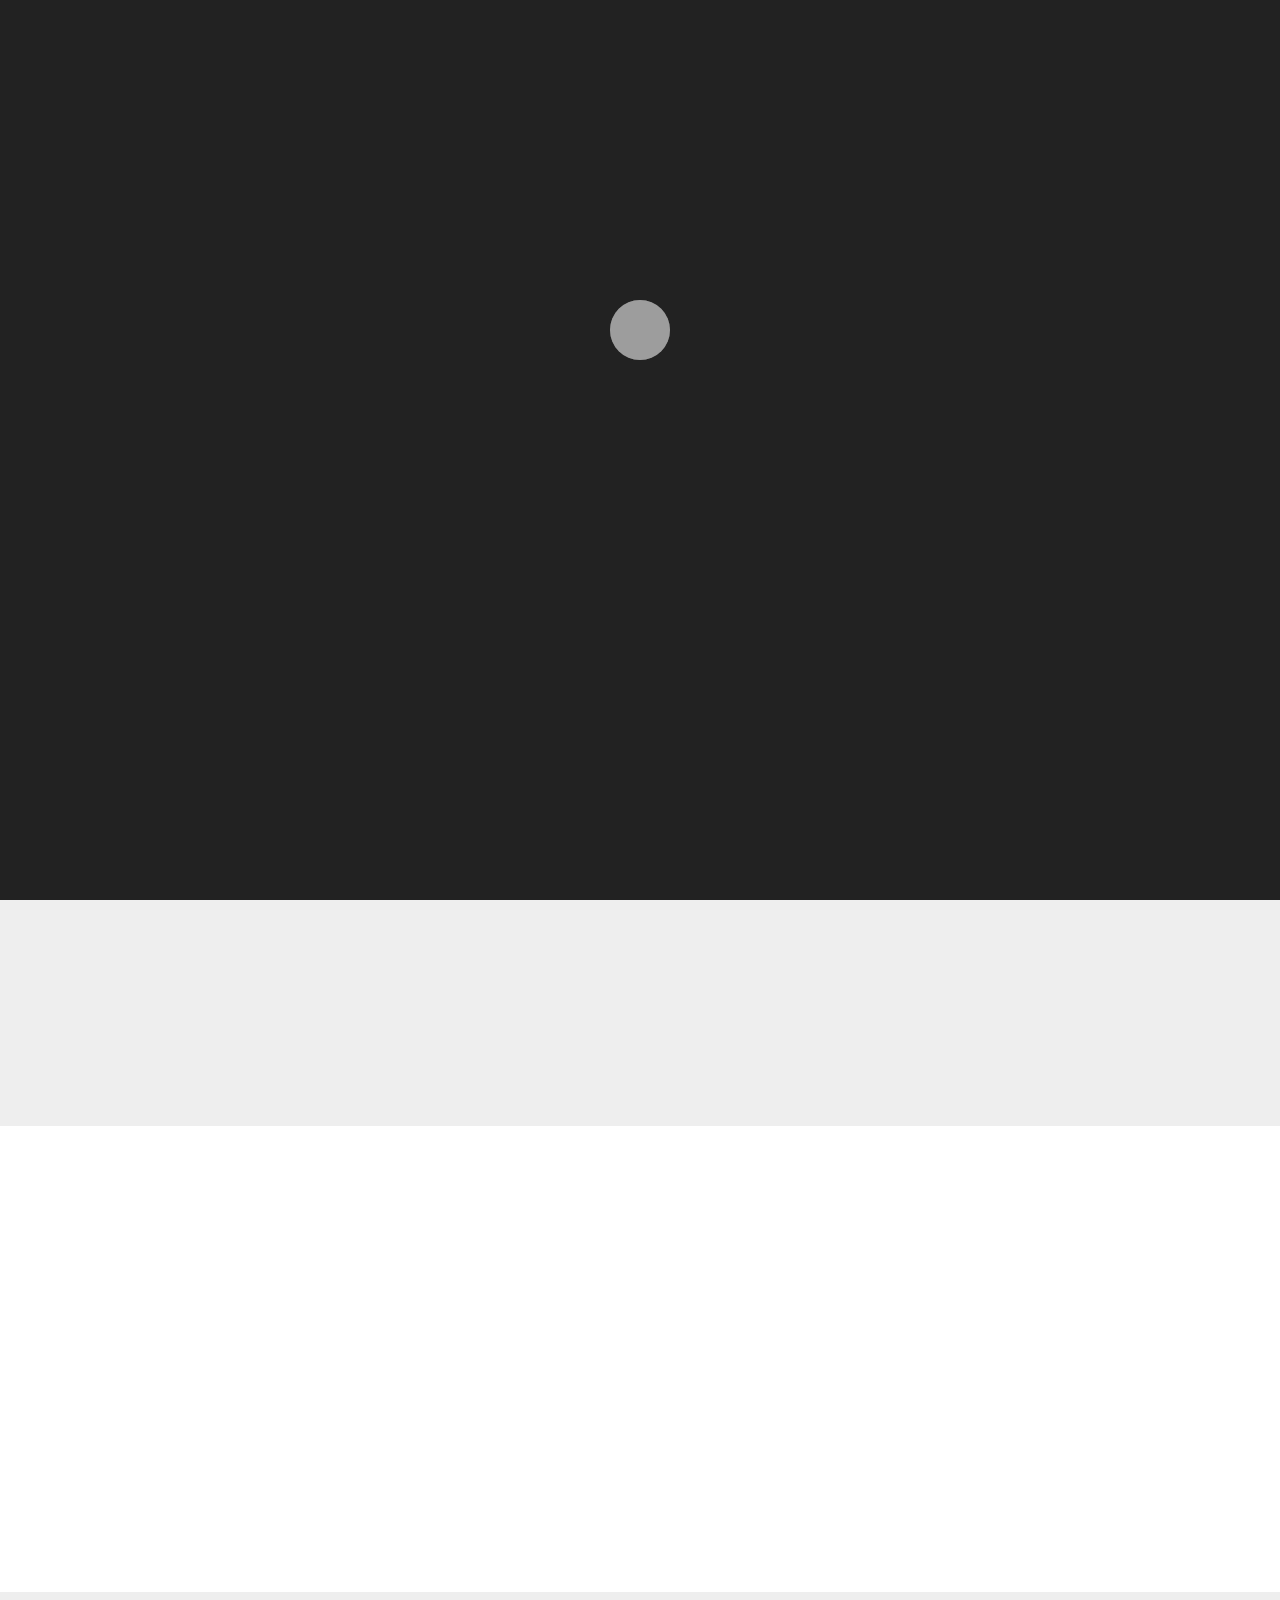
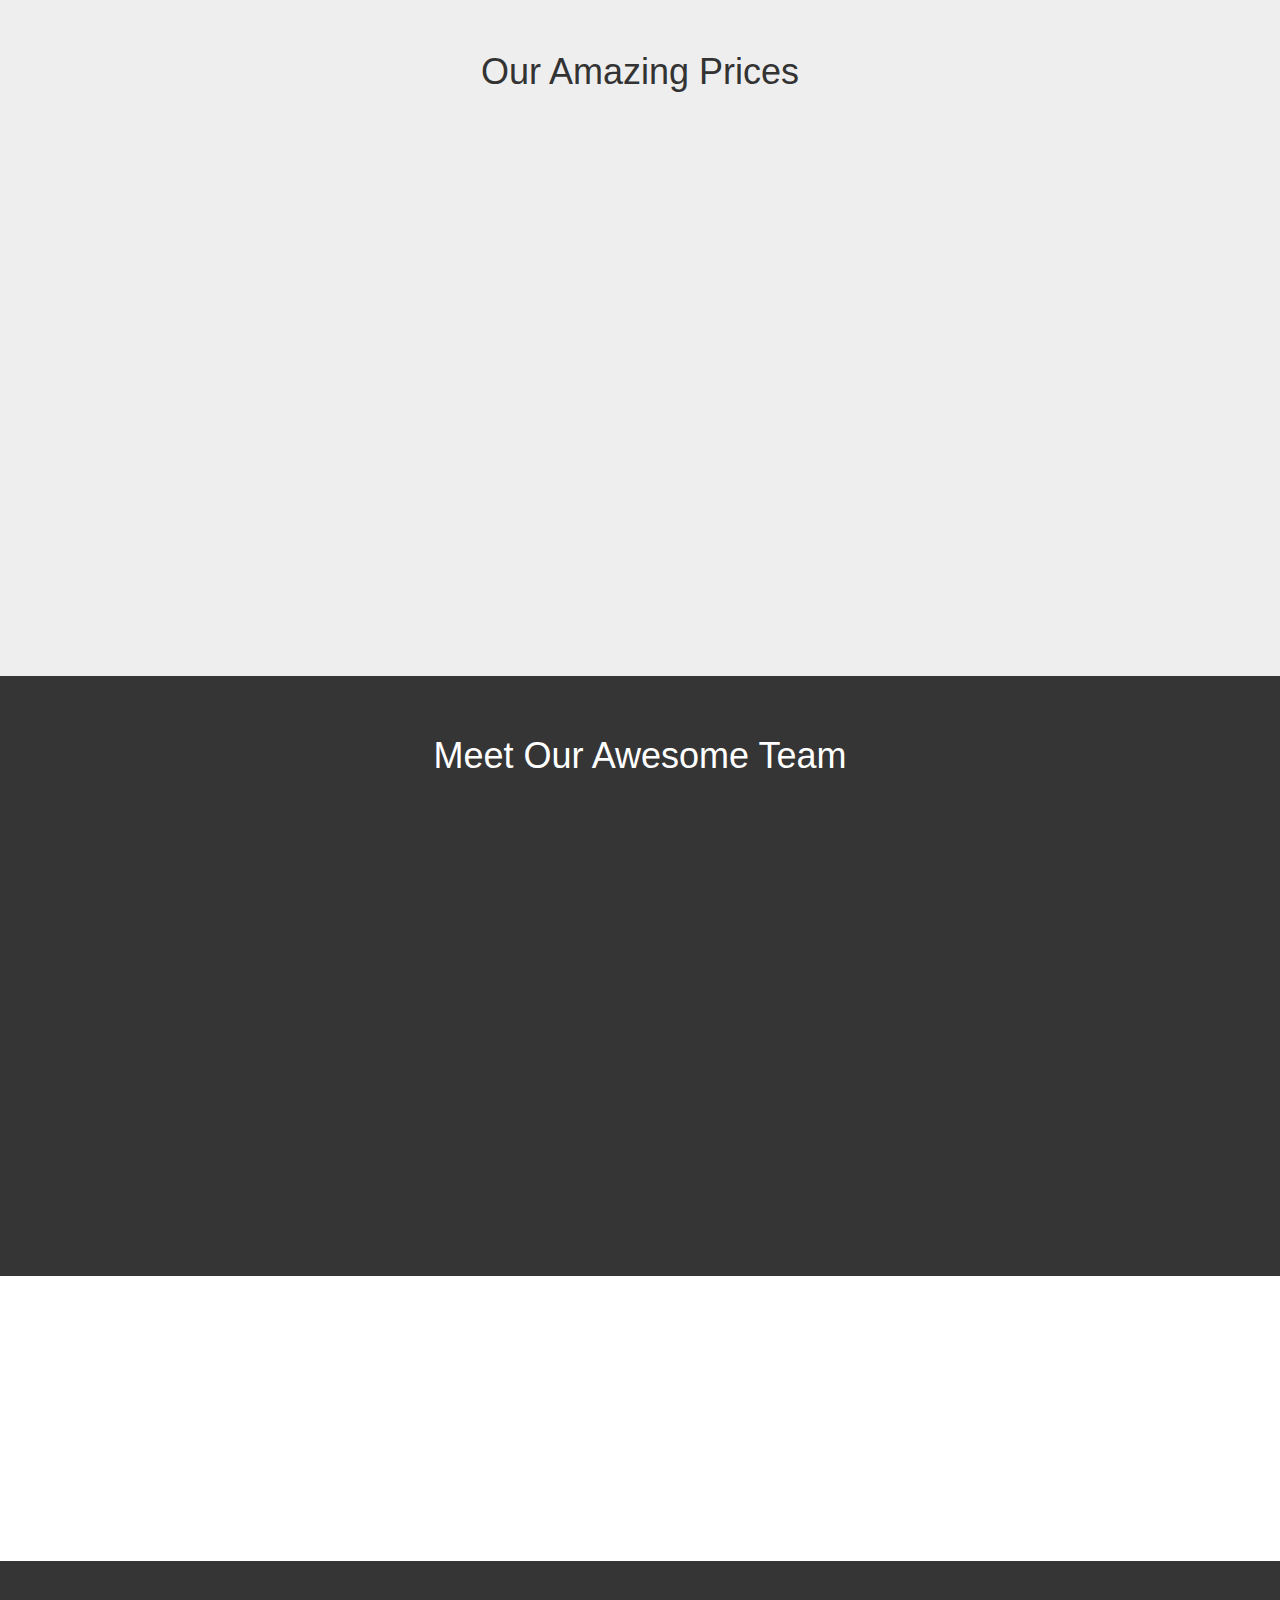
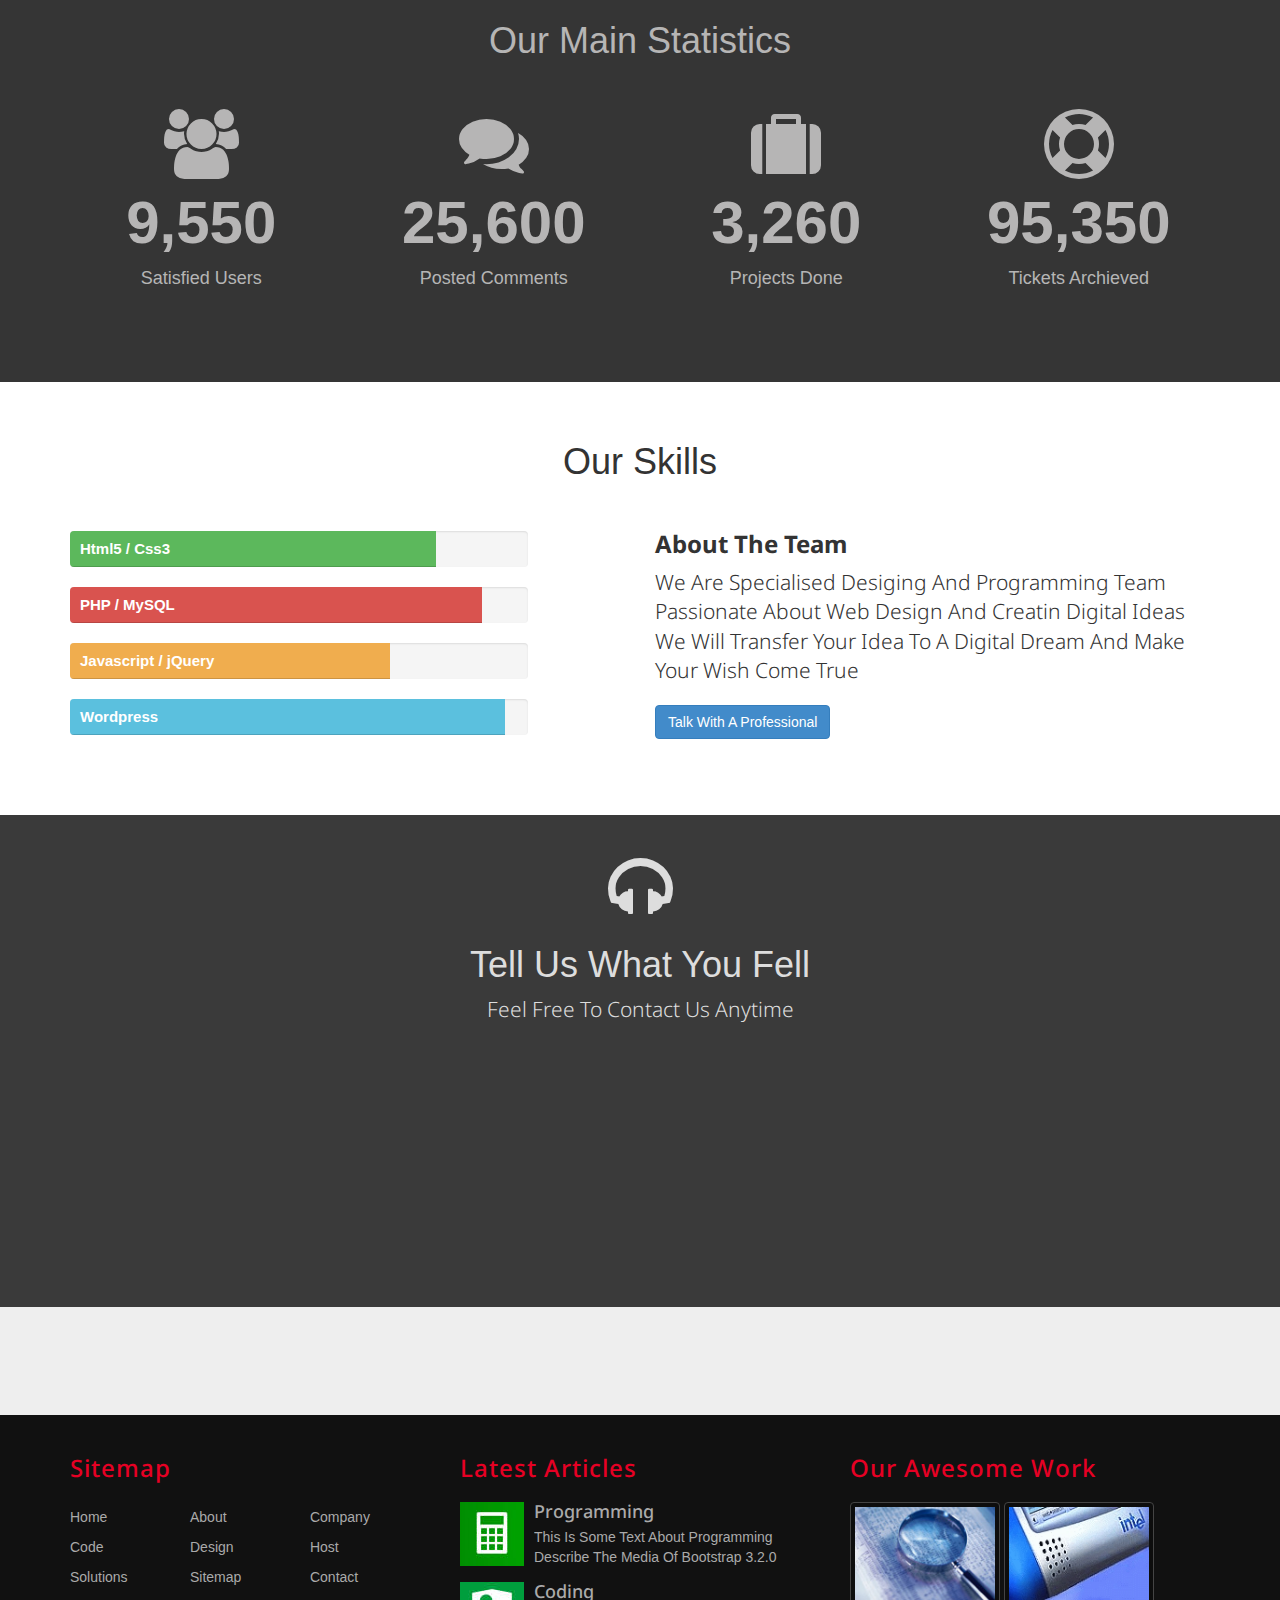
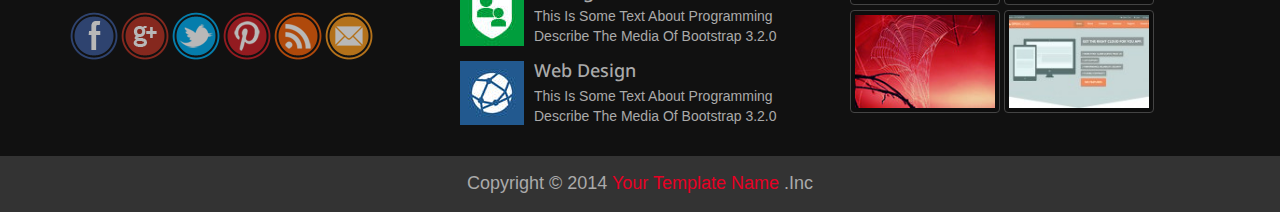
<file: index.html>
<!DOCTYPE html>
<html lang="en">
    <head>
        <meta charset="UTF-8" />
        <!-- IE Compatibility Meta -->
        <meta http-equiv="X-UA-Compatible" content="IE=edge">
        <!-- First Mobile Meta -->
        <!-- add title -->
        <title>Bootstrap Design <title/>
        <meta name="viewport" content="width=device-width, initial-scale=1">
        <title>Design With Bootstrap [1] Home</title>
        <link rel='stylesheet' href='css/bootstrap.css' />
        <link rel='stylesheet' href='css/font-awesome.min.css' />
        <link rel='stylesheet' href='css/style.css' />
        <link rel='stylesheet' href='css/default_theme.css' />
        <link rel='stylesheet' href='css/hover.css' />
        <link rel='stylesheet' href='css/animate.css' />
        <link rel='stylesheet' href='http://fonts.googleapis.com/css?family=Droid+Sans:400,700'>
        <!--[if lt IE 9]>
        <script src="js/html5shiv.min.js"></script>
        <script src="js/respond.min.js"></script>
        <![endif]-->
    </head>
    <body>

        <!-- Start Section Tool Box -->
        
        <section class="option-box">
            <div class="color-option">
                <h4>Color Option</h4>
                <ul class="list-unstyled">
                    <li data-value="css/default_theme.css"></li>
                    <li data-value="css/purple_theme.css"></li>
                    <li data-value="css/blue_theme.css"></li>
                    <li data-value="css/yellow_theme.css"></li>
                </ul>
            </div>
            <i class="fa fa-gear fa-3x gear-check"></i>
        </section>
        
        <!-- End Section Tool Box -->
    
        <!-- Start Our Navbar -->
    
        <nav class="navbar navbar-inverse navbar-fixed-top" role="navigation">
          <div class="container">
            <div class="navbar-header">
              <button type="button" class="navbar-toggle" data-toggle="collapse" data-target="#ournavbar">
                <span class="sr-only">Toggle navigation</span>
                <span class="icon-bar"></span>
                <span class="icon-bar"></span>
                <span class="icon-bar"></span>
              </button>
              <a class="navbar-brand wobble-horizontal" href="#">Elzero <span>Inc.</span></a>
            </div>
            <div class="collapse navbar-collapse" id="ournavbar">
              <ul class="nav navbar-nav navbar-right">
                <li class="active"><a href="index.html">Home</a></li>
                <li><a href="about.html">About</a></li>
                <li><a href="faq.html">FAQ</a></li>
                <li class="dropdown">
                  <a href="#" class="dropdown-toggle" data-toggle="dropdown">Services <span class="caret"></span></a>
                  <ul class="dropdown-menu" role="menu">
                    <li><a href="#">Programming</a></li>
                    <li><a href="#">Web Design</a></li>
                    <li><a href="#">Desktop</a></li>
                    <li class="divider"></li>
                    <li><a href="#">Web Hosting</a></li>
                  </ul>
                </li>
                <li><a href="#">Map</a></li>
                <li><a href="#">Contact</a></li>
              </ul>
            </div>
          </div> <!-- End Of The Container -->
        </nav>
        
        <!-- End Our Navbar -->
        
        <!-- Start Carousel -->
        
        <div id="myslide" class="carousel slide hidden-xs" data-ride="carousel">

          <ol class="carousel-indicators">
            <li data-target="#myslide" data-slide-to="0" class="active"></li>
            <li data-target="#myslide" data-slide-to="1"></li>
            <li data-target="#myslide" data-slide-to="2"></li>
            <li data-target="#myslide" data-slide-to="3"></li>
          </ol>
        
          <div class="carousel-inner">
            
            <div class="item active">
              <img src="images/01.jpg" width="1920" height="600" alt="Pic 1">
              <div class="carousel-caption hidden-xs">
                <h2 class="h1">Programming</h2>
                <p class="lead">Transition animations not supported in Internet Explorer 8 & 9Bootstrap exclusively uses CSS3 for its animations, but Internet Explorer 8 & 9 don't support the necessary CSS properties. Thus, there are no slide transition animations when using these browsers. We have intentionally decided not to include jQuery-based fallbacks for the transitions.</p>
              </div>
            </div>
            
            <div class="item">
              <img src="images/02.jpg" width="1920" height="600" alt="Pic 2">
              <div class="carousel-caption hidden-xs">
                <h2 class="h1">Web Design</h2>
                <p class="lead">Transition animations not supported in Internet Explorer 8 & 9Bootstrap exclusively uses CSS3 for its animations, but Internet Explorer 8 & 9 don't support the necessary CSS properties. Thus, there are no slide transition animations when using these browsers. We have intentionally decided not to include jQuery-based fallbacks for the transitions.</p>
              </div>
            </div>
            
            <div class="item">
              <img src="images/03.jpg" width="1920" height="600" alt="Pic 3">
              <div class="carousel-caption hidden-xs">
                <h2 class="h1">Desktop</h2>
                <p class="lead">Transition animations not supported in Internet Explorer 8 & 9Bootstrap exclusively uses CSS3 for its animations, but Internet Explorer 8 & 9 don't support the necessary CSS properties. Thus, there are no slide transition animations when using these browsers. We have intentionally decided not to include jQuery-based fallbacks for the transitions.</p>
              </div>
            </div>
            
            <div class="item">
              <img src="images/04.jpg" width="1920" height="600" alt="Pic 4">
              <div class="carousel-caption hidden-xs">
                <h2 class="h1">Web Hosting</h2>
                <p class="lead">Transition animations not supported in Internet Explorer 8 & 9Bootstrap exclusively uses CSS3 for its animations, but Internet Explorer 8 & 9 don't support the necessary CSS properties. Thus, there are no slide transition animations when using these browsers. We have intentionally decided not to include jQuery-based fallbacks for the transitions.</p>
              </div>
            </div>
            
          </div>
        
          <a class="left carousel-control" href="#myslide" role="button" data-slide="prev">
            <span class="glyphicon glyphicon-chevron-left"></span>
          </a>
          
          <a class="right carousel-control" href="#myslide" role="button" data-slide="next">
            <span class="glyphicon glyphicon-chevron-right"></span>
          </a>
          
        </div>

        <!-- End Carousel -->
        
        <!-- Start Section About -->
        
        <section class="about text-center wow bounceIn" data-wow-duration="2s" data-wow-offset="300">
            <div class="container">
                <h1>Meet Our New Template <span>Elzero Inc.</span></h1>
                <p class="lead">Hello Let Me Introduce Our Template Elzero Inc. Created With All The Love With <strong>Bootstrap</strong> 3.2.0</p>               
            </div>
        </section>
        
        <!-- End Section About -->
        
        <!-- Start Section Features -->
        
        <section class="features text-center">
            <div class="container">
                <h2 class="h1">Our Features</h2>
                <div class="row">
                    
                    <div class="col-lg-3 col-md-6">
                        
                        <div class="feat wow bounceInLeft" data-wow-duration="1s" data-wow-offset="200">
                            <span class="glyphicon glyphicon-ok"></span>
                            <h4>100% Responsive</h4>
                            <p>Lorem Ipsum is simply dummy text of the printing and typesetting industry. Lorem Ipsum has been the industry's standard dummy text ever since the 1500s.</p>
                        </div>
                        
                    </div>
                    
                    <div class="col-lg-3 col-md-6">
                        
                        <div class="feat wow bounceInDown" data-wow-duration="1s" data-wow-offset="200">
                            <span class="glyphicon glyphicon-thumbs-up"></span>
                            <h4>Retina Ready</h4>
                            <p>Lorem Ipsum is simply dummy text of the printing and typesetting industry. Lorem Ipsum has been the industry's standard dummy text ever since the 1500s.</p>
                        </div>
                        
                    </div>
                    
                    <div class="col-lg-3 col-md-6">
                        
                        <div class="feat wow bounceInUp" data-wow-duration="1s" data-wow-offset="200">
                            <span class="glyphicon glyphicon-eye-open"></span>
                            <h4>Awesome Display</h4>
                            <p>Lorem Ipsum is simply dummy text of the printing and typesetting industry. Lorem Ipsum has been the industry's standard dummy text ever since the 1500s.</p>
                        </div>
                        
                    </div>
                    
                    <div class="col-lg-3 col-md-6">
                        
                        <div class="feat wow bounceInRight" data-wow-duration="1s" data-wow-offset="200">
                            <span class="glyphicon glyphicon-pencil"></span>
                            <h4>Well Documented</h4>
                            <p>Lorem Ipsum is simply dummy text of the printing and typesetting industry. Lorem Ipsum has been the industry's standard dummy text ever since the 1500s.</p>
                        </div>
                        
                    </div>
                    
                </div>
            </div>
        </section>
        
        <!-- End Section Features -->
        
        <!-- Start Testimonials Section -->
        
        <section class="testimonials text-center wow flipInY" data-wow-duration="1s" data-wow-offset="200">
            
            <!-- Start Container -->
            
            <div class="container">
                
                <h2 class="h1">What Our Clients Say</h2>
                 
                <!-- Start Testimonials Carousel -->
                
                <div id="carousel_testimonials" class="carousel slide" data-ride="carousel">
                    
                  <div class="carousel-inner">
                    
                    <div class="item active">
                         <p class="lead">Transition animations not supported in Internet Explorer 8 & 9 Bootstrap exclusively uses CSS3 for its animations, but Internet Explorer 8 & 9 don't support the necessary CSS properties. Thus, there are no slide transition animations when using these browsers. We have intentionally decided not to include jQuery-based fallbacks for the transitions.</p>
                         <span>Osama Elzero</span>
                    </div>
                    
                    <div class="item">
                         <p class="lead">Transition animations not supported in Internet Explorer 8 & 9 Bootstrap exclusively uses CSS3 for its animations, but Internet Explorer 8 & 9 don't support the necessary CSS properties. Thus, there are no slide transition animations when using these browsers. We have intentionally decided not to include jQuery-based fallbacks for the transitions.</p>
                         <span>Hassan Zohdy</span>
                    </div>
                    
                    <div class="item">
                         <p class="lead">Transition animations not supported in Internet Explorer 8 & 9 Bootstrap exclusively uses CSS3 for its animations, but Internet Explorer 8 & 9 don't support the necessary CSS properties. Thus, there are no slide transition animations when using these browsers. We have intentionally decided not to include jQuery-based fallbacks for the transitions.</p>
                         <span>Hind Ragab</span>
                    </div>
                    
                    <div class="item">
                         <p class="lead">Transition animations not supported in Internet Explorer 8 & 9 Bootstrap exclusively uses CSS3 for its animations, but Internet Explorer 8 & 9 don't support the necessary CSS properties. Thus, there are no slide transition animations when using these browsers. We have intentionally decided not to include jQuery-based fallbacks for the transitions.</p>
                         <span>Zahra Ahmed</span>
                    </div>
                    
                  </div>
                  
                  <ol class="carousel-indicators">
                    <li data-target="#carousel_testimonials" data-slide-to="0" class="active">
                        <img src="images/avatar_01.jpg" width="74" height="74" alt="Osama" />
                    </li>
                    <li data-target="#carousel_testimonials" data-slide-to="1">
                        <img src="images/avatar_02.jpg" width="74" height="74" alt="Hassan" />
                    </li>
                    <li data-target="#carousel_testimonials" data-slide-to="2">
                        <img src="images/avatar_03.jpg" width="74" height="74" alt="Hind" />
                    </li>
                    <li data-target="#carousel_testimonials" data-slide-to="3">
                        <img src="images/avatar_04.jpg" width="74" height="74" alt="Zahra" />
                    </li>
                  </ol>
                  
                </div>
        
                <!-- End Testimonials Carousel -->
           
            </div>
            
            <!-- End Container -->
            
        </section>
        
        <!-- End Testimonials Section -->
    
        <!-- Start Section Price Table -->
        
        <section class="price_table text-center">
            <div class="container">
                
                <h2 class="h1">Our Amazing Prices</h2>
                
                <div class="row">
                    
                    <div class="col-lg-3 col-sm-6 col-xs-12">
                        <div class="price_box wow fadeInUp" data-wow-duration="2s" data-wow-offset="400">
                            <h2 class="text-primary">Hosting</h2>
                            <p class="center-block">$40</p>
                            <ul class="list-unstyled">
                                <li>Space: 30GB</li>
                                <li>Emails: 20</li>
                                <li>Ips: 2 IP</li>
                                <li>Databases: 10</li>
                                <li>Ftp Accounts: 5</li>
                            </ul>
                            <a href="#" class="btn btn-primary">Order Now</a>
                        </div>
                    </div>
                    
                    <div class="col-lg-3 col-sm-6 col-xs-12">
                        <div class="price_box wow fadeInDown" data-wow-duration="2s" data-wow-offset="400">
                            <h2 class="text-success">Vps</h2>
                            <p class="center-block">$50</p>
                            <ul class="list-unstyled">
                                <li>Space: 50GB</li>
                                <li>Emails: 40</li>
                                <li>Ips: 5 IP</li>
                                <li>Databases: 20</li>
                                <li>Ftp Accounts: 10</li>
                            </ul>
                            <a href="#" class="btn btn-success">Order Now</a>
                        </div>
                    </div>
                    
                    <div class="col-lg-3 col-sm-6 col-xs-12">
                        <div class="price_box wow fadeInUp" data-wow-duration="2s" data-wow-offset="400">
                            <h2 class="text-info">Dedicated</h2>
                            <p class="center-block">$70</p>
                            <ul class="list-unstyled">
                                <li>Space: 80GB</li>
                                <li>Emails: 40</li>
                                <li>Ips: 8 IP</li>
                                <li>Databases: 30</li>
                                <li>Ftp Accounts: 20</li>
                            </ul>
                            <a href="#" class="btn btn-info">Order Now</a>
                        </div>
                    </div>
                    
                    <div class="col-lg-3 col-sm-6 col-xs-12">
                        <div class="price_box wow fadeInDown" data-wow-duration="2s" data-wow-offset="400">
                            <h2 class="text-danger">Cloud</h2>
                            <p class="center-block">$90</p>
                            <ul class="list-unstyled">
                                <li>Space: 90GB</li>
                                <li>Emails: 50</li>
                                <li>Ips: 10 IP</li>
                                <li>Databases: 50</li>
                                <li>Ftp Accounts: 50</li>
                            </ul>
                            <a href="#" class="btn btn-danger">Order Now</a>
                        </div>
                    </div>
                    
                </div>
                
            </div>
        </section>
        
        <!-- End Section Price Table -->
        
        <!-- Start Section Our Team -->
        
        <section class="our_team text-center">
            <div class="team">
                <div class="container">
                    <h2 class="h1">Meet Our Awesome Team</h2>
                    <div class="row">
                        
                        <div class="col-lg-3 col-sm-6">
                            <div class="person wow pulse" data-wow-duration="1s" data-wow-offset="400">
                                <img class="img-circle" src="images/chris.jpg" width="200" height="200" alt="Chris Coyier" />
                                <h3>Chris Coyier</h3>
                                <p>This Is Chris Coyier The Founder Of The Amazing Website Css-Tricks</p>
                                <i class="fa fa-google-plus fa-lg"></i>
                                <i class="fa fa-facebook fa-lg"></i>
                                <i class="fa fa-twitter fa-lg"></i>
                                <i class="fa fa-youtube fa-lg"></i>
                            </div>
                        </div>
                        
                        <div class="col-lg-3 col-sm-6">
                            <div class="person wow pulse" data-wow-duration="1s" data-wow-offset="400">
                                <img class="img-circle" src="images/leah.jpg" width="200" height="200" alt="Leah Culver" />
                                <h3>Leah Culver</h3>
                                <p>This Is Amazing Hacker Woman With A Much Knowledge In Hacking Systems</p>
                                <i class="fa fa-google-plus fa-lg"></i>
                                <i class="fa fa-facebook fa-lg"></i>
                                <i class="fa fa-twitter fa-lg"></i>
                                <i class="fa fa-youtube fa-lg"></i>
                            </div>
                        </div>
                        
                        <div class="col-lg-3 col-sm-6">
                            <div class="person wow pulse" data-wow-duration="1s" data-wow-offset="400">
                                <img class="img-circle" src="images/steve.jpg" width="200" height="200" alt="Steve Jobs" />
                                <h3>Steve Jobs</h3>
                                <p>This Is The Man Who Change The World With His Apple Products</p>
                                <i class="fa fa-google-plus fa-lg"></i>
                                <i class="fa fa-facebook fa-lg"></i>
                                <i class="fa fa-twitter fa-lg"></i>
                                <i class="fa fa-youtube fa-lg"></i>
                            </div>
                        </div>
                        
                        <div class="col-lg-3 col-sm-6">
                            <div class="person wow pulse" data-wow-duration="1s" data-wow-offset="400">
                                <img class="img-circle" src="images/marissa.jpg" width="200" height="200" alt="Marissa Mayer" />
                                <h3>Marissa Mayer</h3>
                                <p>This Is Amazing Hacker Woman With A Much Knowledge In Hacking Systems</p>
                                <i class="fa fa-google-plus fa-lg"></i>
                                <i class="fa fa-facebook fa-lg"></i>
                                <i class="fa fa-twitter fa-lg"></i>
                                <i class="fa fa-youtube fa-lg"></i>
                            </div>
                        </div>
                        
                    </div>
                </div>
            </div>
        </section>
        
        <!-- End Section Our Team -->
        
        <!-- Start Section Subscribe -->
        
        <section class="subscribe text-center wow fadeInUp" data-wow-duration="1s" data-wow-offset="200">
            <div class="container">
                <h2 class="h1">Keep In Touch</h2>
                <p class="lead">Sign Up For Newsletter Dont Worry About Spam We Hate It Too.</p>
                <form class="form-inline">
                    <input class="form-control input-lg" type="text" placeholder="Write Your Email">
                    <button class="btn btn-danger btn-lg"><i class="fa fa-edit fa-lg"></i> Subscribe</button>
                </form>
            </div>
        </section>
        
        <!-- End Section Subscribe -->
        
        <!-- Start Section Stats -->
        
        <section class="statistics text-center">
            <div class="data">
                <div class="container">
                    <h2 class="h1">Our Main Statistics</h2>
                    <div class="row">
                        
                        <div class="col-md-3 col-sm-6">
                            <div class="stats">
                                <i class="fa fa-users fa-5x"></i>
                                <p>9,550</p>
                                <span>Satisfied Users</span>
                            </div>
                        </div>
                        
                        <div class="col-md-3 col-sm-6">
                            <div class="stats">
                                <i class="fa fa-comments fa-5x"></i>
                                <p>25,600</p>
                                <span>Posted Comments</span>
                            </div>
                        </div>
                        
                        <div class="col-md-3 col-sm-6">
                            <div class="stats">
                                <i class="fa fa-suitcase fa-5x"></i>
                                <p>3,260</p>
                                <span>Projects Done</span>
                            </div>
                        </div>
                        
                        <div class="col-md-3 col-sm-6">
                            <div class="stats">
                                <i class="fa fa-support fa-5x"></i>
                                <p>95,350</p>
                                <span>Tickets Archieved</span>
                            </div>
                        </div>
                        
                    </div>
                </div>  
            </div>
        </section>
        
        <!-- End Section Stats -->
        
        <!-- Start Section Our Skills -->
        
        <section class="our-skills">
            <div class="container">
                <h2 class="text-center h1">Our Skills</h2>
                <div class="row">
                    
                    <!-- Start Progress Skills -->
                    
                    <div class="col-md-5">
                        <div class="skills-progress">
                            <div class="progress">
                                <div class="progress-bar progress-bar-success" role="progressbar" aria-valuenow="80" aria-valuemin="0" aria-valuemax="100" style="width:80%">
                                    Html5 / Css3
                                </div>
                            </div>
                            <div class="progress">
                                <div class="progress-bar progress-bar-danger" role="progressbar" aria-valuenow="90" aria-valuemin="0" aria-valuemax="100" style="width:90%">
                                    PHP / MySQL
                                </div>
                            </div>
                            <div class="progress">
                                <div class="progress-bar progress-bar-warning" role="progressbar" aria-valuenow="70" aria-valuemin="0" aria-valuemax="100" style="width:70%">
                                    Javascript / jQuery
                                </div>
                            </div>
                            <div class="progress">
                                <div class="progress-bar progress-bar-info" role="progressbar" aria-valuenow="95" aria-valuemin="0" aria-valuemax="100" style="width:95%">
                                    Wordpress
                                </div>
                            </div>
                        </div>
                    </div>
                    
                    <!-- End Progress Skills -->
                    
                    <!-- Start Team Info -->
                    
                    <div class="col-md-6 col-md-offset-1">
                        <div class="skills-info">
                            <h3>About The Team</h3>
                            <p class="lead">We Are Specialised Desiging And Programming Team Passionate About Web Design And Creatin Digital Ideas We Will Transfer Your Idea To A Digital Dream And Make Your Wish Come True</p>
                            <button type="button" class="btn btn-primary">Talk With A Professional</button>
                        </div>
                    </div>
                    
                    <!-- End Team Info -->
                    
                </div>
            </div>
        </section>
        
        <!-- End Section Our Skills -->
        
        <!-- Start Section Contact Us -->
        
        <section class="contact-us text-center">
            <div class="fields">
                <div class="container">
                    <div class="row">
                        <i class="fa fa-headphones fa-5x"></i>
                        <h2 class="h1">Tell Us What You Fell</h2>
                        <p class="lead">Feel Free To Contact Us Anytime</p>
                        
                        <!-- Start Contact Form -->
                        
                        <form role="form">
                            <div class="col-md-6 wow bounceInLeft" data-wow-duration="1s" data-wow-offset="400">
                                <div class="form-group">
                                    <input type="text" class="form-control input-lg" placeholder="Username">
                                </div>
                                <div class="form-group">
                                    <input type="text" class="form-control input-lg" placeholder="Email">
                                </div>
                                <div class="form-group">
                                    <input type="text" class="form-control input-lg" placeholder="Cell Phone">
                                </div>
                            </div>
                            <div class="col-md-6 wow bounceInRight" data-wow-duration="1s" data-wow-offset="400">
                                <div class="form-group">
                                    <textarea class="form-control input-lg" placeholder="Your Message"></textarea>
                                </div>
                                <button type="button" class="btn btn-danger btn-lg btn-block">Contact Us</button>
                            </div>
                        </form>
                        
                        <!-- End Contact Form -->
                    
                    </div>
                </div>
            </div>
        </section>
        
        <!-- End Section Contact Us -->
        
        <!-- Start Section Our Clients -->
        
        <div class="our-clients">
            <div class="container">
                <div class="row">
                    <ul class="list-unstyled">
                        <li class="col-md-2 col-xs-4">
                            <img class="img-responsive center-block wow bounceIn" src="images/our-clients/bbc.png" width="126" height="28" alt="BBC" data-wow-duration=".5s" data-wow-offset="200" data-wow-delay=".5s" />
                        </li>
                        <li class="col-md-2 col-xs-4">
                            <img class="img-responsive center-block wow bounceIn" src="images/our-clients/cnn.png" width="126" height="28" alt="CNN" data-wow-duration=".5s" data-wow-offset="200" data-wow-delay="1s" />
                        </li>
                        <li class="col-md-2 col-xs-4">
                            <img class="img-responsive center-block wow bounceIn" src="images/our-clients/forbes.png" width="126" height="28" alt="Forbes" data-wow-duration=".5s" data-wow-offset="200" data-wow-delay="1.5s" />
                        </li>
                        <li class="col-md-2 col-xs-4">
                            <img class="img-responsive center-block wow bounceIn" src="images/our-clients/wired.png" width="126" height="28" alt="Wired" data-wow-duration=".5s" data-wow-offset="200" data-wow-delay="2s" />
                        </li>
                        <li class="col-md-2 col-xs-4">
                            <img class="img-responsive center-block wow bounceIn" src="images/our-clients/wsj.png" width="126" height="28" alt="WSJ" data-wow-duration=".5s" data-wow-offset="200" data-wow-delay="2.5s" />
                        </li>
                        <li class="col-md-2 col-xs-4">
                            <img class="img-responsive center-block wow bounceIn" src="images/our-clients/techradar.png" width="126" height="28" alt="Tech Radar" data-wow-duration=".5s" data-wow-offset="200" data-wow-delay="3s" />
                        </li>
                    </ul>
                </div>
            </div>
        </div>
        
        <!-- End Section Our Clients -->
        
        <!-- Start Ultimate Footer Section -->
        
        <section class="footer">
            <div class="container">
                <div class="row">
                    <div class="col-lg-4 col-md-6">
                        <h3>Sitemap</h3>
                        <ul class="list-unstyled three-columns">
                            <li>Home</li>
                            <li>About</li>
                            <li>Company</li>
                            <li>Code</li>
                            <li>Design</li>
                            <li>Host</li>
                            <li>Solutions</li>
                            <li>Sitemap</li>
                            <li>Contact</li>
                        </ul>
                        <ul class="list-unstyled social-list">
                            <li><img src="images/social-bookmarks/facebook.png" width="48" height="48" alt="Facebook" /></li>
                            <li><img src="images/social-bookmarks/gplus.png" width="48" height="48" alt="Google Plus" /></li>
                            <li><img src="images/social-bookmarks/twitter.png" width="48" height="48" alt="Twitter" /></li>
                            <li><img src="images/social-bookmarks/pinterest.png" width="48" height="48" alt="Pinterest" /></li>
                            <li><img src="images/social-bookmarks/rss.png" width="48" height="48" alt="Rss" /></li>
                            <li><img src="images/social-bookmarks/email.png" width="48" height="48" alt="Email" /></li>
                        </ul>
                    </div>
                    <div class="col-lg-4 col-md-6">
                        <h3>Latest Articles</h3>
                        
                        <div class="media">
                            <a class="pull-left" href="#">
                                <img class="media-object" src="images/articles/01.jpg" width="64" height="64" alt="Image 01" />
                            </a>
                            <div class="media-body">
                                <h4 class="media-heading">
                                    Programming
                                </h4>
                                This Is Some Text About Programming Describe The Media Of Bootstrap 3.2.0
                            </div>
                        </div>
                        
                        <div class="media">
                            <a class="pull-left" href="#">
                                <img class="media-object" src="images/articles/02.jpg" width="64" height="64" alt="Image 02" />
                            </a>
                            <div class="media-body">
                                <h4 class="media-heading">
                                    Coding
                                </h4>
                                This Is Some Text About Programming Describe The Media Of Bootstrap 3.2.0
                            </div>
                        </div>
                        
                        <div class="media">
                            <a class="pull-left" href="#">
                                <img class="media-object" src="images/articles/03.jpg" width="64" height="64" alt="Image 03" />
                            </a>
                            <div class="media-body">
                                <h4 class="media-heading">
                                    Web Design
                                </h4>
                                This Is Some Text About Programming Describe The Media Of Bootstrap 3.2.0
                            </div>
                        </div>
                        
                    </div>
                    <div class="col-lg-4">
                        <h3>Our Awesome Work</h3>
                        <img class="img-thumbnail" src="images/work/01.jpg" width="150" height="100" alt="Image 01" />
                        <img class="img-thumbnail" src="images/work/02.jpg" width="150" height="100" alt="Image 02" />
                        <img class="img-thumbnail" src="images/work/03.jpg" width="150" height="100" alt="Image 03" />
                        <img class="img-thumbnail" src="images/work/04.jpg" width="150" height="100" alt="Image 04" />
                    </div>
                </div>
            </div>
            <div class="copyright text-center">
                Copyright &copy; 2014 <span>Your Template Name</span> .Inc
            </div>
        </section>
        
        <!-- End Ultimate Footer Section -->
        
        <!-- Start Section Loading -->
        
        <div class="loading-overlay">
            <div class="spinner">
              <div class="double-bounce1"></div>
              <div class="double-bounce2"></div>
            </div>
        </div>
        
        <!-- End Section Loading -->
        
        <!-- Start Scroll To Top -->
        
        <div id="scroll-top">
            <i class="fa fa-chevron-up fa-3x"></i>
        </div>
        
        <!-- End Scroll To Top -->
        
        <script src="js/jquery-1.11.1.min.js"></script>
        <script src="js/bootstrap.min.js"></script>
        <script src="js/plugins.js"></script>
        <script src="js/wow.min.js"></script>
        <script>new WOW().init();</script>
        <script src="js/jquery.nicescroll.min.js"></script>
    </body>
</html>
</file>
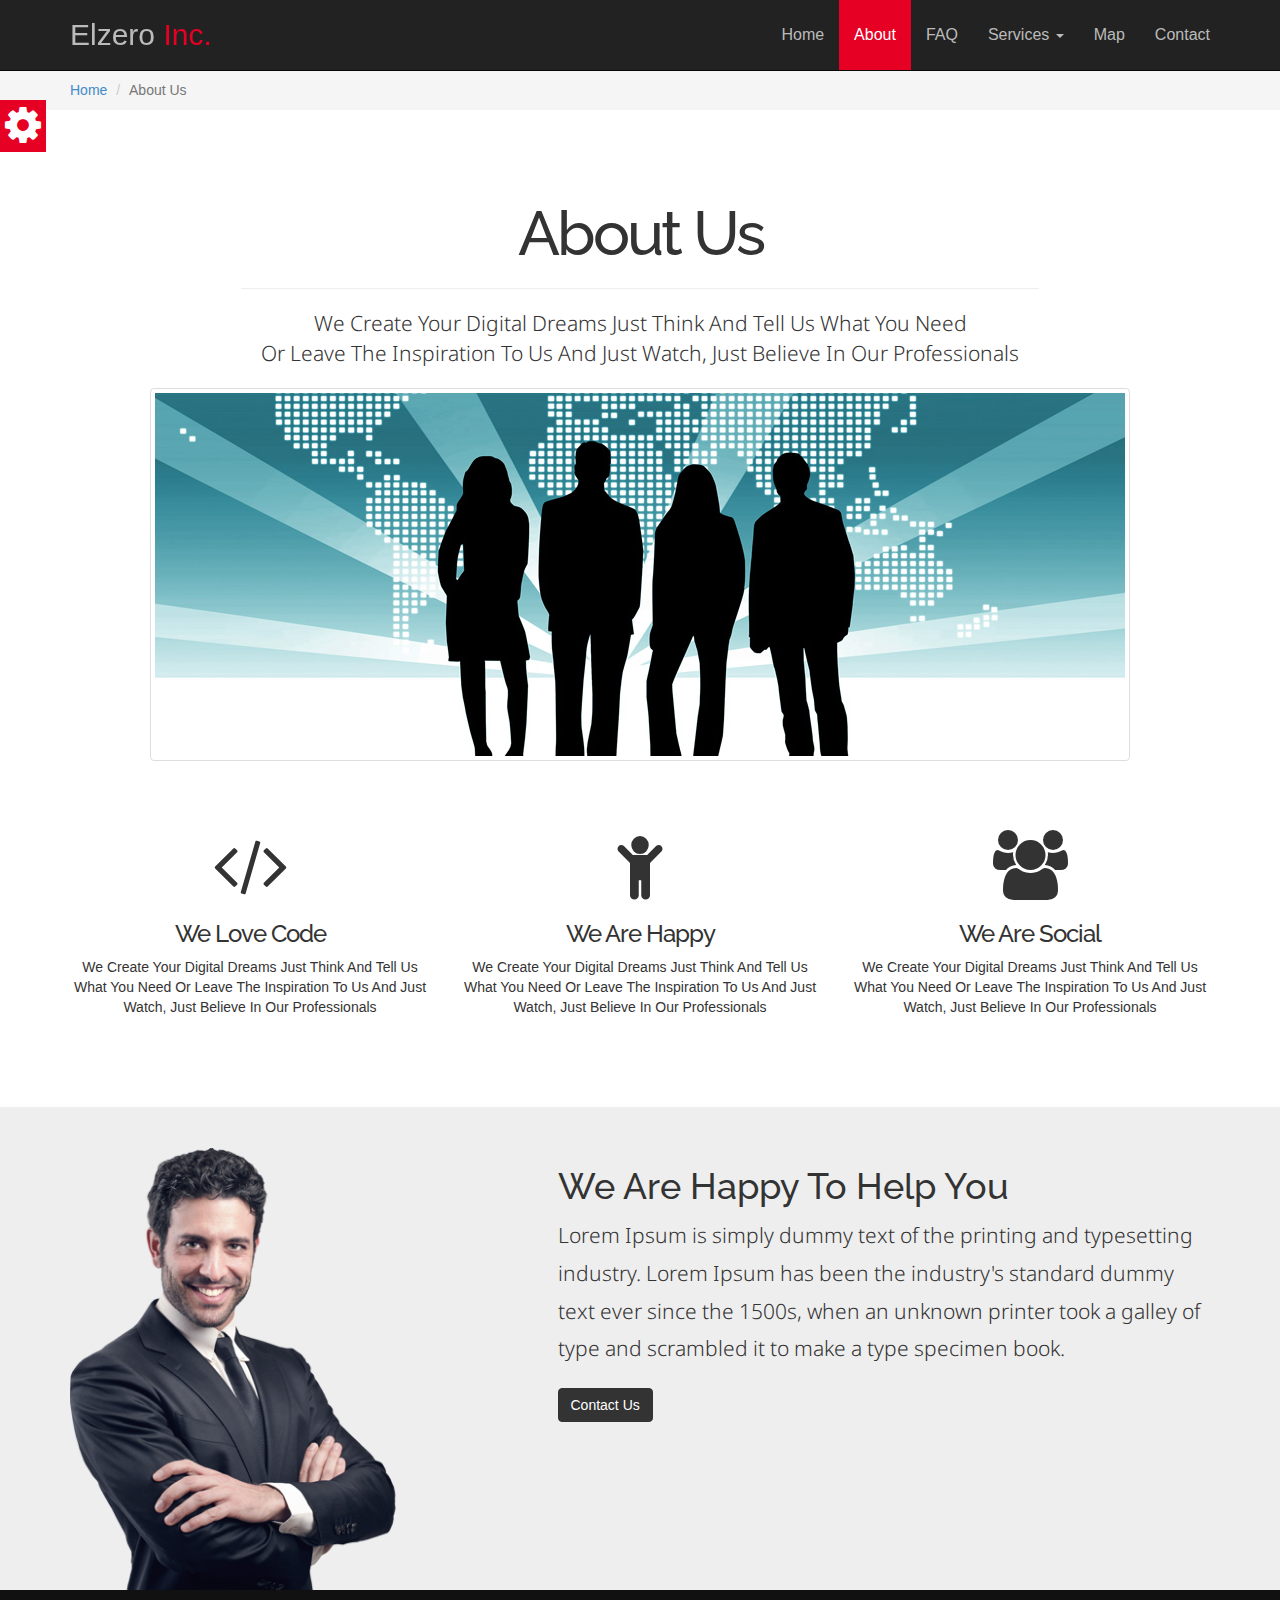
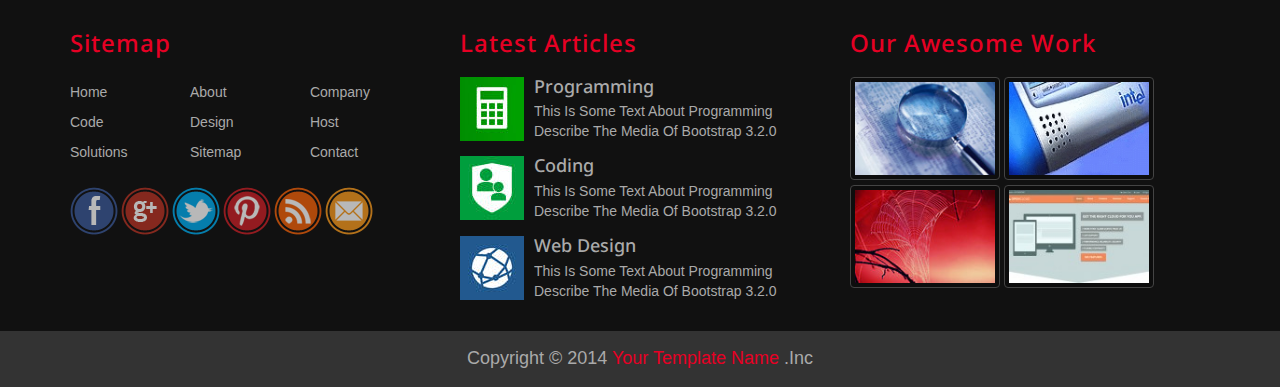
<file: about.html>
<!DOCTYPE html>
<html lang="en">
    <head>
        <meta charset="UTF-8" />
        <!-- IE Compatibility Meta -->
        <meta http-equiv="X-UA-Compatible" content="IE=edge">
        <!-- First Mobile Meta -->
        <meta name="viewport" content="width=device-width, initial-scale=1">
        <title>Design With Bootstrap [1] About</title>
        <link rel='stylesheet' href='css/bootstrap.css' />
        <link rel='stylesheet' href='css/font-awesome.min.css' />
        <link rel='stylesheet' href='css/style.css' />
        <link rel='stylesheet' href='css/pages.css' />
        <link rel='stylesheet' href='css/default_theme.css' />
        <link rel='stylesheet' href='css/hover.css' />
        <link rel='stylesheet' href='http://fonts.googleapis.com/css?family=Droid+Sans:400,700'>
        <link rel='stylesheet' href='http://fonts.googleapis.com/css?family=Raleway:900'>
        <!--[if lt IE 9]>
        <script src="js/html5shiv.min.js"></script>
        <script src="js/respond.min.js"></script>
        <![endif]-->
    </head>
    <body>

        <!-- Start Section Tool Box -->
        
        <section class="option-box">
            <div class="color-option">
                <h4>Color Option</h4>
                <ul class="list-unstyled">
                    <li data-value="css/default_theme.css"></li>
                    <li data-value="css/purple_theme.css"></li>
                    <li data-value="css/blue_theme.css"></li>
                    <li data-value="css/yellow_theme.css"></li>
                </ul>
            </div>
            <i class="fa fa-gear fa-3x gear-check"></i>
        </section>
        
        <!-- End Section Tool Box -->
    
        <!-- Start Our Navbar -->
    
        <nav class="navbar navbar-inverse navbar-fixed-top" role="navigation">
          <div class="container">
            <div class="navbar-header">
              <button type="button" class="navbar-toggle" data-toggle="collapse" data-target="#ournavbar">
                <span class="sr-only">Toggle navigation</span>
                <span class="icon-bar"></span>
                <span class="icon-bar"></span>
                <span class="icon-bar"></span>
              </button>
              <a class="navbar-brand wobble-horizontal" href="#">Elzero <span>Inc.</span></a>
            </div>
            <div class="collapse navbar-collapse" id="ournavbar">
              <ul class="nav navbar-nav navbar-right">
                <li><a href="index.html">Home</a></li>
                <li class="active"><a href="about.html">About</a></li>
                <li><a href="#">FAQ</a></li>
                <li class="dropdown">
                  <a href="#" class="dropdown-toggle" data-toggle="dropdown">Services <span class="caret"></span></a>
                  <ul class="dropdown-menu" role="menu">
                    <li><a href="#">Programming</a></li>
                    <li><a href="#">Web Design</a></li>
                    <li><a href="#">Desktop</a></li>
                    <li class="divider"></li>
                    <li><a href="#">Web Hosting</a></li>
                  </ul>
                </li>
                <li><a href="#">Map</a></li>
                <li><a href="#">Contact</a></li>
              </ul>
            </div>
          </div> <!-- End Of The Container -->
        </nav>
        
        <!-- End Our Navbar -->
        
        <!-- Start Breadcrumb -->
        
        <div class="breadcrumb-holder">
            <div class="container">
                <ol class="breadcrumb">
                  <li><a href="index.html">Home</a></li>
                  <li class="active">About Us</li>
                </ol>
            </div>
        </div>
        
        <!-- End Breadcrumb -->
        
        <!-- Start About Us Intro -->
        
        <section class="about-us text-center">
            <div class="container">
                <h1>About Us</h1>
                <hr>
                <p class="lead">We Create Your Digital Dreams Just Think And Tell Us What You Need <br> Or Leave The Inspiration To Us And Just Watch, Just Believe In Our Professionals</p>
                <img class="img-thumbnail" src="images/company_team.jpg" alt="Company Team">
            </div>
        </section>
        
        <!-- End About Us Intro -->
        
        <!-- Start About Features -->
        
        <section class="about-features text-center">
            <div class="container">
                <div class="row">
                    <div class="col-sm-4">
                        <i class="fa fa-code fa-5x"></i>
                        <h3>We Love Code</h3>
                        <p>We Create Your Digital Dreams Just Think And Tell Us What You Need Or Leave The Inspiration To Us And Just Watch, Just Believe In Our Professionals</p>
                    </div>
                    <div class="col-sm-4">
                        <i class="fa fa-child fa-5x"></i>
                        <h3>We Are Happy</h3>
                        <p>We Create Your Digital Dreams Just Think And Tell Us What You Need Or Leave The Inspiration To Us And Just Watch, Just Believe In Our Professionals</p>
                    </div>
                    <div class="col-sm-4">
                        <i class="fa fa-group fa-5x"></i>
                        <h3>We Are Social</h3>
                        <p>We Create Your Digital Dreams Just Think And Tell Us What You Need Or Leave The Inspiration To Us And Just Watch, Just Believe In Our Professionals</p>
                    </div>
                </div>
            </div>
        </section>
        
        <!-- End About Features -->
        
        <!-- Start About CEO -->
        
        <section class="about-ceo">
            <div class="container">
                <div class="row">
                    <div class="col-sm-5">
                        <img class="img-responsive" src="images/ceo.png" alt="CEO">
                    </div>
                    <div class="col-sm-7">
                        <h2 class="h1">We Are Happy To Help You</h2>
                        <p class="lead">Lorem Ipsum is simply dummy text of the printing and typesetting industry. Lorem Ipsum has been the industry's standard dummy text ever since the 1500s, when an unknown printer took a galley of type and scrambled it to make a type specimen book.</p>
                        <a class="btn btn-primary">Contact Us</a>
                    </div>
                </div>
            </div>
        </section>
        
        <!-- End ABout CEO -->
        
        <!-- Start Ultimate Footer Section -->
        
        <section class="footer">
            <div class="container">
                <div class="row">
                    <div class="col-lg-4 col-md-6">
                        <h3>Sitemap</h3>
                        <ul class="list-unstyled three-columns">
                            <li>Home</li>
                            <li>About</li>
                            <li>Company</li>
                            <li>Code</li>
                            <li>Design</li>
                            <li>Host</li>
                            <li>Solutions</li>
                            <li>Sitemap</li>
                            <li>Contact</li>
                        </ul>
                        <ul class="list-unstyled social-list">
                            <li><img src="images/social-bookmarks/facebook.png" width="48" height="48" alt="Facebook" /></li>
                            <li><img src="images/social-bookmarks/gplus.png" width="48" height="48" alt="Google Plus" /></li>
                            <li><img src="images/social-bookmarks/twitter.png" width="48" height="48" alt="Twitter" /></li>
                            <li><img src="images/social-bookmarks/pinterest.png" width="48" height="48" alt="Pinterest" /></li>
                            <li><img src="images/social-bookmarks/rss.png" width="48" height="48" alt="Rss" /></li>
                            <li><img src="images/social-bookmarks/email.png" width="48" height="48" alt="Email" /></li>
                        </ul>
                    </div>
                    <div class="col-lg-4 col-md-6">
                        <h3>Latest Articles</h3>
                        
                        <div class="media">
                            <a class="pull-left" href="#">
                                <img class="media-object" src="images/articles/01.jpg" width="64" height="64" alt="Image 01" />
                            </a>
                            <div class="media-body">
                                <h4 class="media-heading">
                                    Programming
                                </h4>
                                This Is Some Text About Programming Describe The Media Of Bootstrap 3.2.0
                            </div>
                        </div>
                        
                        <div class="media">
                            <a class="pull-left" href="#">
                                <img class="media-object" src="images/articles/02.jpg" width="64" height="64" alt="Image 02" />
                            </a>
                            <div class="media-body">
                                <h4 class="media-heading">
                                    Coding
                                </h4>
                                This Is Some Text About Programming Describe The Media Of Bootstrap 3.2.0
                            </div>
                        </div>
                        
                        <div class="media">
                            <a class="pull-left" href="#">
                                <img class="media-object" src="images/articles/03.jpg" width="64" height="64" alt="Image 03" />
                            </a>
                            <div class="media-body">
                                <h4 class="media-heading">
                                    Web Design
                                </h4>
                                This Is Some Text About Programming Describe The Media Of Bootstrap 3.2.0
                            </div>
                        </div>
                        
                    </div>
                    <div class="col-lg-4">
                        <h3>Our Awesome Work</h3>
                        <img class="img-thumbnail" src="images/work/01.jpg" width="150" height="100" alt="Image 01" />
                        <img class="img-thumbnail" src="images/work/02.jpg" width="150" height="100" alt="Image 02" />
                        <img class="img-thumbnail" src="images/work/03.jpg" width="150" height="100" alt="Image 03" />
                        <img class="img-thumbnail" src="images/work/04.jpg" width="150" height="100" alt="Image 04" />
                    </div>
                </div>
            </div>
            <div class="copyright text-center">
                Copyright &copy; 2014 <span>Your Template Name</span> .Inc
            </div>
        </section>
        
        <!-- End Ultimate Footer Section -->
        
        <!-- Start Scroll To Top -->
        
        <div id="scroll-top">
            <i class="fa fa-chevron-up fa-3x"></i>
        </div>
        
        <!-- End Scroll To Top -->
        
        <script src="js/jquery-1.11.1.min.js"></script>
        <script src="js/bootstrap.min.js"></script>
        <script src="js/plugins.js"></script>
        <script src="js/jquery.nicescroll.min.js"></script>
    </body>
</html>
</file>
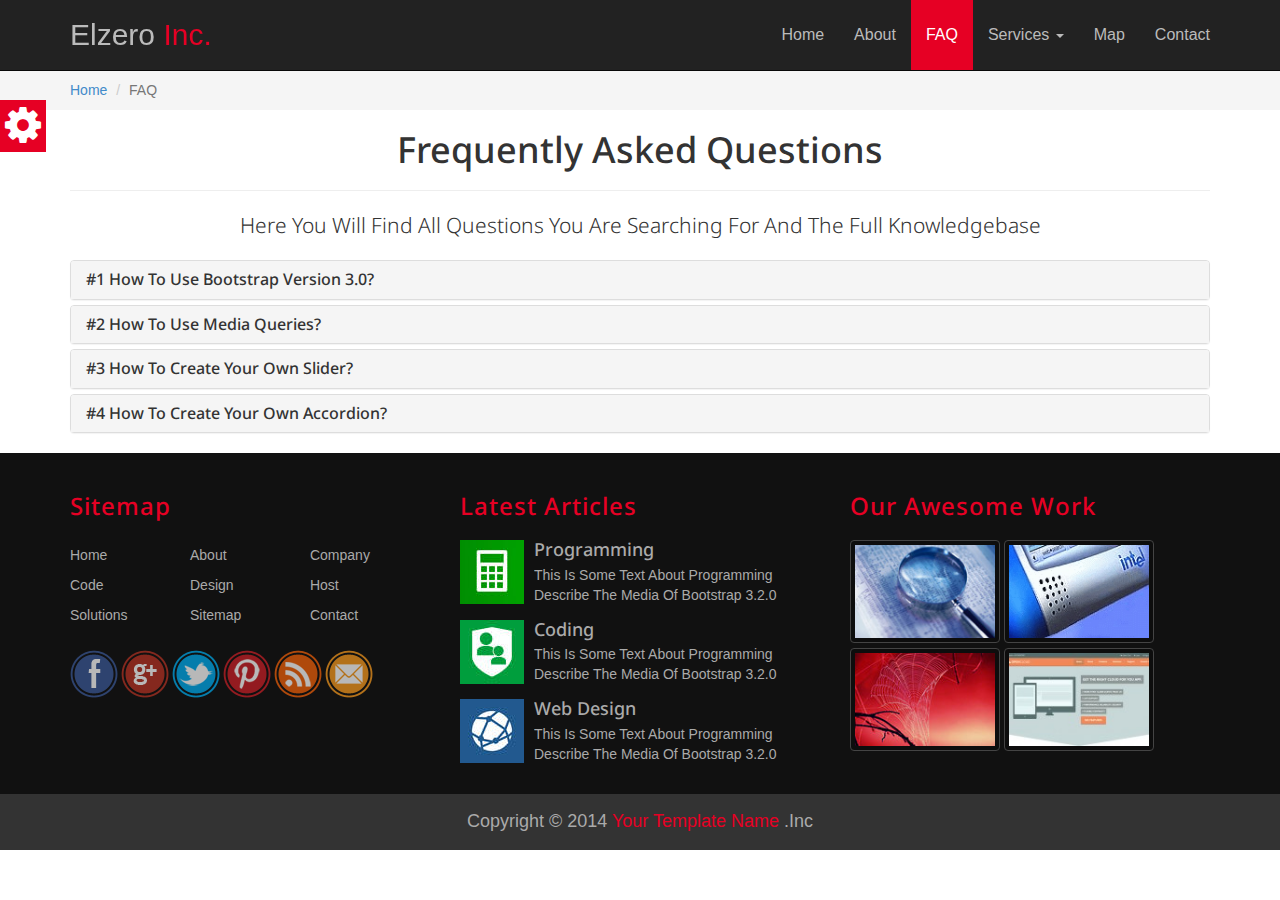
<file: faq.html>
<!DOCTYPE html>
<html lang="en">
    <head>
        <meta charset="UTF-8" />
        <!-- IE Compatibility Meta -->
        <meta http-equiv="X-UA-Compatible" content="IE=edge">
        <!-- First Mobile Meta -->
        <meta name="viewport" content="width=device-width, initial-scale=1">
        <title>Design With Bootstrap [1] FAQ</title>
        <link rel='stylesheet' href='css/bootstrap.css' />
        <link rel='stylesheet' href='css/font-awesome.min.css' />
        <link rel='stylesheet' href='css/style.css' />
        <link rel='stylesheet' href='css/pages.css' />
        <link rel='stylesheet' href='css/default_theme.css' />
        <link rel='stylesheet' href='css/hover.css' />
        <link rel='stylesheet' href='http://fonts.googleapis.com/css?family=Droid+Sans:400,700'>
        <link rel='stylesheet' href='http://fonts.googleapis.com/css?family=Raleway:900'>
        <!--[if lt IE 9]>
            <script src="js/html5shiv.min.js"></script>
            <script src="js/respond.min.js"></script>
        <![endif]-->
    </head>
    <body>

        <!-- Start Section Tool Box -->
        
        <section class="option-box">
            <div class="color-option">
                <h4>Color Option</h4>
                <ul class="list-unstyled">
                    <li data-value="css/default_theme.css"></li>
                    <li data-value="css/purple_theme.css"></li>
                    <li data-value="css/blue_theme.css"></li>
                    <li data-value="css/yellow_theme.css"></li>
                </ul>
            </div>
            <i class="fa fa-gear fa-3x gear-check"></i>
        </section>
        
        <!-- End Section Tool Box -->
    
        <!-- Start Our Navbar -->
    
        <nav class="navbar navbar-inverse navbar-fixed-top" role="navigation">
          <div class="container">
            <div class="navbar-header">
              <button type="button" class="navbar-toggle" data-toggle="collapse" data-target="#ournavbar">
                <span class="sr-only">Toggle navigation</span>
                <span class="icon-bar"></span>
                <span class="icon-bar"></span>
                <span class="icon-bar"></span>
              </button>
              <a class="navbar-brand wobble-horizontal" href="#">Elzero <span>Inc.</span></a>
            </div>
            <div class="collapse navbar-collapse" id="ournavbar">
              <ul class="nav navbar-nav navbar-right">
                <li><a href="index.html">Home</a></li>
                <li><a href="about.html">About</a></li>
                <li class="active"><a href="faq.html">FAQ</a></li>
                <li class="dropdown">
                  <a href="#" class="dropdown-toggle" data-toggle="dropdown">Services <span class="caret"></span></a>
                  <ul class="dropdown-menu" role="menu">
                    <li><a href="#">Programming</a></li>
                    <li><a href="#">Web Design</a></li>
                    <li><a href="#">Desktop</a></li>
                    <li class="divider"></li>
                    <li><a href="#">Web Hosting</a></li>
                  </ul>
                </li>
                <li><a href="#">Map</a></li>
                <li><a href="#">Contact</a></li>
              </ul>
            </div>
          </div> <!-- End Of The Container -->
        </nav>
        
        <!-- End Our Navbar -->
        
        <!-- Start Breadcrumb -->
        
        <div class="breadcrumb-holder">
            <div class="container">
                <ol class="breadcrumb">
                  <li><a href="index.html">Home</a></li>
                  <li class="active">FAQ</li>
                </ol>
            </div>
        </div>
        
        <!-- End Breadcrumb -->
        
        <!-- Start FAQ Intro -->
        
        <section class="faq text-center">
            <div class="container">
                <h1>Frequently Asked Questions</h1>
                <hr>
                <p class="lead">Here You Will Find All Questions You Are Searching For And The Full Knowledgebase</p>
            </div>
        </section>
        
        <!-- End FAQ Intro -->
        
        <!-- Start FAQ Accordion -->
        
        <section class="faq-questions">
            <div class="container">
                <div class="panel-group" id="accordion" roles="tablist" aria-multiselectable="true">
                    
                    <!-- Start Question 1 -->
                    
                    <div class="panel panel-default">
                        <div class="panel-heading" roles="tab" id="heading-one">
                            <h4 class="panel-title">
                                <a class="collapsed" data-toggle="collapse" data-parent="#accordion" href="#collapse-one" aria-expanded="true" arial-controls="collapse-one">
                                    #1 How To Use Bootstrap Version 3.0?
                                </a>
                            </h4>
                        </div>
                        <div id="collapse-one" class="panel-collapse collapse" roles="tabpanel" aria-labelledby="heading-one">
                            <div class="panel-body">
                                This Is Test Message Describe The Answer Of The First Question This Is Test Message Describe The Answer Of The First Question This Is Test Message Describe The Answer Of The First Question This Is Test Message Describe The Answer Of The First Question This Is Test Message Describe The Answer Of The First Question 
                            </div>
                        </div>
                    </div>
                    
                    <!-- End Question 1 -->
                    
                    <!-- Start Question 2 -->
                    
                    <div class="panel panel-default">
                        <div class="panel-heading" roles="tab" id="heading-two">
                            <h4 class="panel-title">
                                <a class="collapsed" data-toggle="collapse" data-parent="#accordion" href="#collapse-two" aria-expanded="true" arial-controls="collapse-two">
                                    #2 How To Use Media Queries?
                                </a>
                            </h4>
                        </div>
                        <div id="collapse-two" class="panel-collapse collapse" roles="tabpanel" aria-labelledby="heading-two">
                            <div class="panel-body">
                                This Is Test Message Describe The Answer Of The First Question This Is Test Message Describe The Answer Of The First Question This Is Test Message Describe The Answer Of The First Question This Is Test Message Describe The Answer Of The First Question This Is Test Message Describe The Answer Of The First Question 
                            </div>
                        </div>
                    </div>
                    
                    <!-- End Question 2 -->
                    
                    <!-- Start Question 3 -->
                    
                    <div class="panel panel-default">
                        <div class="panel-heading" roles="tab" id="heading-three">
                            <h4 class="panel-title">
                                <a class="collapsed" data-toggle="collapse" data-parent="#accordion" href="#collapse-three" aria-expanded="true" arial-controls="collapse-three">
                                    #3 How To Create Your Own Slider?
                                </a>
                            </h4>
                        </div>
                        <div id="collapse-three" class="panel-collapse collapse" roles="tabpanel" aria-labelledby="heading-three">
                            <div class="panel-body">
                                This Is Test Message Describe The Answer Of The First Question This Is Test Message Describe The Answer Of The First Question This Is Test Message Describe The Answer Of The First Question This Is Test Message Describe The Answer Of The First Question This Is Test Message Describe The Answer Of The First Question 
                            </div>
                        </div>
                    </div>
                    
                    <!-- End Question 3 -->
                    
                    <!-- Start Question 4 -->
                    
                    <div class="panel panel-default">
                        <div class="panel-heading" roles="tab" id="heading-four">
                            <h4 class="panel-title">
                                <a class="collapsed" data-toggle="collapse" data-parent="#accordion" href="#collapse-four" aria-expanded="true" arial-controls="collapse-four">
                                    #4 How To Create Your Own Accordion?
                                </a>
                            </h4>
                        </div>
                        <div id="collapse-four" class="panel-collapse collapse" roles="tabpanel" aria-labelledby="heading-four">
                            <div class="panel-body">
                                This Is Test Message Describe The Answer Of The First Question This Is Test Message Describe The Answer Of The First Question This Is Test Message Describe The Answer Of The First Question This Is Test Message Describe The Answer Of The First Question This Is Test Message Describe The Answer Of The First Question 
                            </div>
                        </div>
                    </div>
                    
                    <!-- End Question 4 -->
                    
                </div>
            </div>
        </section>
        
        <!-- End FAQ Accordion -->
        
        <!-- Start Ultimate Footer Section -->
        
        <section class="footer">
            <div class="container">
                <div class="row">
                    <div class="col-lg-4 col-md-6">
                        <h3>Sitemap</h3>
                        <ul class="list-unstyled three-columns">
                            <li>Home</li>
                            <li>About</li>
                            <li>Company</li>
                            <li>Code</li>
                            <li>Design</li>
                            <li>Host</li>
                            <li>Solutions</li>
                            <li>Sitemap</li>
                            <li>Contact</li>
                        </ul>
                        <ul class="list-unstyled social-list">
                            <li><img src="images/social-bookmarks/facebook.png" width="48" height="48" alt="Facebook" /></li>
                            <li><img src="images/social-bookmarks/gplus.png" width="48" height="48" alt="Google Plus" /></li>
                            <li><img src="images/social-bookmarks/twitter.png" width="48" height="48" alt="Twitter" /></li>
                            <li><img src="images/social-bookmarks/pinterest.png" width="48" height="48" alt="Pinterest" /></li>
                            <li><img src="images/social-bookmarks/rss.png" width="48" height="48" alt="Rss" /></li>
                            <li><img src="images/social-bookmarks/email.png" width="48" height="48" alt="Email" /></li>
                        </ul>
                    </div>
                    <div class="col-lg-4 col-md-6">
                        <h3>Latest Articles</h3>
                        
                        <div class="media">
                            <a class="pull-left" href="#">
                                <img class="media-object" src="images/articles/01.jpg" width="64" height="64" alt="Image 01" />
                            </a>
                            <div class="media-body">
                                <h4 class="media-heading">
                                    Programming
                                </h4>
                                This Is Some Text About Programming Describe The Media Of Bootstrap 3.2.0
                            </div>
                        </div>
                        
                        <div class="media">
                            <a class="pull-left" href="#">
                                <img class="media-object" src="images/articles/02.jpg" width="64" height="64" alt="Image 02" />
                            </a>
                            <div class="media-body">
                                <h4 class="media-heading">
                                    Coding
                                </h4>
                                This Is Some Text About Programming Describe The Media Of Bootstrap 3.2.0
                            </div>
                        </div>
                        
                        <div class="media">
                            <a class="pull-left" href="#">
                                <img class="media-object" src="images/articles/03.jpg" width="64" height="64" alt="Image 03" />
                            </a>
                            <div class="media-body">
                                <h4 class="media-heading">
                                    Web Design
                                </h4>
                                This Is Some Text About Programming Describe The Media Of Bootstrap 3.2.0
                            </div>
                        </div>
                        
                    </div>
                    <div class="col-lg-4">
                        <h3>Our Awesome Work</h3>
                        <img class="img-thumbnail" src="images/work/01.jpg" width="150" height="100" alt="Image 01" />
                        <img class="img-thumbnail" src="images/work/02.jpg" width="150" height="100" alt="Image 02" />
                        <img class="img-thumbnail" src="images/work/03.jpg" width="150" height="100" alt="Image 03" />
                        <img class="img-thumbnail" src="images/work/04.jpg" width="150" height="100" alt="Image 04" />
                    </div>
                </div>
            </div>
            <div class="copyright text-center">
                Copyright &copy; 2014 <span>Your Template Name</span> .Inc
            </div>
        </section>
        
        <!-- End Ultimate Footer Section -->
        
        <!-- Start Scroll To Top -->
        
        <div id="scroll-top">
            <i class="fa fa-chevron-up fa-3x"></i>
        </div>
        
        <!-- End Scroll To Top -->
        
        <script src="js/jquery-1.11.1.min.js"></script>
        <script src="js/bootstrap.min.js"></script>
        <script src="js/plugins.js"></script>
        <script src="js/jquery.nicescroll.min.js"></script>
    </body>
</html>
</file>
<file: css/default_theme.css>
/**** Start Default Theme ****/

/* Active Link */

.navbar-inverse .navbar-nav > .active > a,
.navbar-inverse .navbar-nav > .active > a:hover,
.navbar-inverse .navbar-nav > .active > a:focus,
.dropdown-menu > li > a:hover,
.dropdown-menu > li > a:focus,
.carousel-indicators .active,
.option-box .gear-check
{
    background-color:#e60024
}

.navbar-inverse .navbar-brand span,
.about h1 span,
.testimonials span,
.footer h3,
.footer .copyright span
{
    color:#e60024
}

.option-box .color-option,
.testimonials .carousel-indicators li.active
{
    border: 3px solid #e60024
}

.dropdown-menu
{
    border-top:3px solid #e60024
}

/**** End Default Theme ****/
</file>
<file: css/hover.css>
/*!
 * Hover.css (http://ianlunn.co.uk/)
 * Version: 1.0.9
 * Author: Ian Lunn @IanLunn
 * Author URL: http://ianlunn.co.uk/
 * Github: https://github.com/IanLunn/Hover

 * Made available under a MIT License:
 * http://www.opensource.org/licenses/mit-license.php

 * Hover.css Copyright Ian Lunn 2014.
 */
/* Default styles for the demo buttons */
.button {
  margin: .4em;
  padding: 1em;
  cursor: pointer;
  background: #e1e1e1;
  text-decoration: none;
  color: #666666;
  -webkit-tap-highlight-color: rgba(0, 0, 0, 0);
}

/* 2D TRANSITIONS */
/* Grow */
.grow {
  display: inline-block;
  -webkit-transition-duration: 0.3s;
  transition-duration: 0.3s;
  -webkit-transition-property: transform;
  transition-property: transform;
  -webkit-transform: translateZ(0);
  transform: translateZ(0);
  box-shadow: 0 0 1px rgba(0, 0, 0, 0);
}
.grow:hover, .grow:focus, .grow:active {
  -webkit-transform: scale(1.1);
  transform: scale(1.1);
}

/* Shrink */
.shrink {
  display: inline-block;
  -webkit-transition-duration: 0.3s;
  transition-duration: 0.3s;
  -webkit-transition-property: transform;
  transition-property: transform;
  -webkit-transform: translateZ(0);
  transform: translateZ(0);
  box-shadow: 0 0 1px rgba(0, 0, 0, 0);
}
.shrink:hover, .shrink:focus, .shrink:active {
  -webkit-transform: scale(0.9);
  transform: scale(0.9);
}

/* Pulse */
@-webkit-keyframes pulse {
  25% {
    -webkit-transform: scale(1.1);
    transform: scale(1.1);
  }

  75% {
    -webkit-transform: scale(0.9);
    transform: scale(0.9);
  }
}

@keyframes pulse {
  25% {
    -webkit-transform: scale(1.1);
    transform: scale(1.1);
  }

  75% {
    -webkit-transform: scale(0.9);
    transform: scale(0.9);
  }
}

.pulse {
  display: inline-block;
  -webkit-transform: translateZ(0);
  transform: translateZ(0);
  box-shadow: 0 0 1px rgba(0, 0, 0, 0);
}
.pulse:hover, .pulse:focus, .pulse:active {
  -webkit-animation-name: pulse;
  animation-name: pulse;
  -webkit-animation-duration: 1s;
  animation-duration: 1s;
  -webkit-animation-timing-function: linear;
  animation-timing-function: linear;
  -webkit-animation-iteration-count: infinite;
  animation-iteration-count: infinite;
}

/* Pulse Grow */
@-webkit-keyframes pulse-grow {
  to {
    -webkit-transform: scale(1.1);
    transform: scale(1.1);
  }
}

@keyframes pulse-grow {
  to {
    -webkit-transform: scale(1.1);
    transform: scale(1.1);
  }
}

.pulse-grow {
  display: inline-block;
  -webkit-transform: translateZ(0);
  transform: translateZ(0);
  box-shadow: 0 0 1px rgba(0, 0, 0, 0);
}
.pulse-grow:hover, .pulse-grow:focus, .pulse-grow:active {
  -webkit-animation-name: pulse-grow;
  animation-name: pulse-grow;
  -webkit-animation-duration: 0.3s;
  animation-duration: 0.3s;
  -webkit-animation-timing-function: linear;
  animation-timing-function: linear;
  -webkit-animation-iteration-count: infinite;
  animation-iteration-count: infinite;
  -webkit-animation-direction: alternate;
  animation-direction: alternate;
}

/* Pulse Shrink */
@-webkit-keyframes pulse-shrink {
  to {
    -webkit-transform: scale(0.9);
    transform: scale(0.9);
  }
}

@keyframes pulse-shrink {
  to {
    -webkit-transform: scale(0.9);
    transform: scale(0.9);
  }
}

.pulse-shrink {
  display: inline-block;
  -webkit-transform: translateZ(0);
  transform: translateZ(0);
  box-shadow: 0 0 1px rgba(0, 0, 0, 0);
}
.pulse-shrink:hover, .pulse-shrink:focus, .pulse-shrink:active {
  -webkit-animation-name: pulse-shrink;
  animation-name: pulse-shrink;
  -webkit-animation-duration: 0.3s;
  animation-duration: 0.3s;
  -webkit-animation-timing-function: linear;
  animation-timing-function: linear;
  -webkit-animation-iteration-count: infinite;
  animation-iteration-count: infinite;
  -webkit-animation-direction: alternate;
  animation-direction: alternate;
}

/* Push */
@-webkit-keyframes push {
  50% {
    -webkit-transform: scale(0.8);
    transform: scale(0.8);
  }

  100% {
    -webkit-transform: scale(1);
    transform: scale(1);
  }
}

@keyframes push {
  50% {
    -webkit-transform: scale(0.8);
    transform: scale(0.8);
  }

  100% {
    -webkit-transform: scale(1);
    transform: scale(1);
  }
}

.push {
  display: inline-block;
  -webkit-transform: translateZ(0);
  transform: translateZ(0);
  box-shadow: 0 0 1px rgba(0, 0, 0, 0);
}
.push:hover, .push:focus, .push:active {
  -webkit-animation-name: push;
  animation-name: push;
  -webkit-animation-duration: 0.3s;
  animation-duration: 0.3s;
  -webkit-animation-timing-function: linear;
  animation-timing-function: linear;
  -webkit-animation-iteration-count: 1;
  animation-iteration-count: 1;
}

/* Pop */
@-webkit-keyframes pop {
  50% {
    -webkit-transform: scale(1.2);
    transform: scale(1.2);
  }

  100% {
    -webkit-transform: scale(1);
    transform: scale(1);
  }
}

@keyframes pop {
  50% {
    -webkit-transform: scale(1.2);
    transform: scale(1.2);
  }

  100% {
    -webkit-transform: scale(1);
    transform: scale(1);
  }
}

.pop {
  display: inline-block;
  -webkit-transform: translateZ(0);
  transform: translateZ(0);
  box-shadow: 0 0 1px rgba(0, 0, 0, 0);
}
.pop:hover, .pop:focus, .pop:active {
  -webkit-animation-name: pop;
  animation-name: pop;
  -webkit-animation-duration: 0.3s;
  animation-duration: 0.3s;
  -webkit-animation-timing-function: linear;
  animation-timing-function: linear;
  -webkit-animation-iteration-count: 1;
  animation-iteration-count: 1;
}

/* Rotate */
.rotate {
  display: inline-block;
  -webkit-transition-duration: 0.3s;
  transition-duration: 0.3s;
  -webkit-transition-property: transform;
  transition-property: transform;
  -webkit-transform: translateZ(0);
  transform: translateZ(0);
  box-shadow: 0 0 1px rgba(0, 0, 0, 0);
}
.rotate:hover, .rotate:focus, .rotate:active {
  -webkit-transform: rotate(4deg);
  transform: rotate(4deg);
}

/* Grow Rotate */
.grow-rotate {
  display: inline-block;
  -webkit-transition-duration: 0.3s;
  transition-duration: 0.3s;
  -webkit-transition-property: transform;
  transition-property: transform;
  -webkit-transform: translateZ(0);
  transform: translateZ(0);
  box-shadow: 0 0 1px rgba(0, 0, 0, 0);
}
.grow-rotate:hover, .grow-rotate:focus, .grow-rotate:active {
  -webkit-transform: scale(1.1) rotate(4deg);
  transform: scale(1.1) rotate(4deg);
}

/* Float */
.float {
  display: inline-block;
  -webkit-transition-duration: 0.3s;
  transition-duration: 0.3s;
  -webkit-transition-property: transform;
  transition-property: transform;
  -webkit-transform: translateZ(0);
  transform: translateZ(0);
  box-shadow: 0 0 1px rgba(0, 0, 0, 0);
}
.float:hover, .float:focus, .float:active {
  -webkit-transform: translateY(-5px);
  transform: translateY(-5px);
}

/* Sink */
.sink {
  display: inline-block;
  -webkit-transition-duration: 0.3s;
  transition-duration: 0.3s;
  -webkit-transition-property: transform;
  transition-property: transform;
  -webkit-transform: translateZ(0);
  transform: translateZ(0);
  box-shadow: 0 0 1px rgba(0, 0, 0, 0);
}
.sink:hover, .sink:focus, .sink:active {
  -webkit-transform: translateY(5px);
  transform: translateY(5px);
}

/* Hover */
@-webkit-keyframes hover {
  50% {
    -webkit-transform: translateY(-3px);
    transform: translateY(-3px);
  }

  100% {
    -webkit-transform: translateY(-6px);
    transform: translateY(-6px);
  }
}

@keyframes hover {
  50% {
    -webkit-transform: translateY(-3px);
    transform: translateY(-3px);
  }

  100% {
    -webkit-transform: translateY(-6px);
    transform: translateY(-6px);
  }
}

.hover {
  display: inline-block;
  -webkit-transition-duration: 0.5s;
  transition-duration: 0.5s;
  -webkit-transition-property: transform;
  transition-property: transform;
  -webkit-transform: translateZ(0);
  transform: translateZ(0);
  box-shadow: 0 0 1px rgba(0, 0, 0, 0);
}
.hover:hover, .hover:focus, .hover:active {
  -webkit-transform: translateY(-6px);
  transform: translateY(-6px);
  -webkit-animation-name: hover;
  animation-name: hover;
  -webkit-animation-duration: 1.5s;
  animation-duration: 1.5s;
  -webkit-animation-delay: 0.3s;
  animation-delay: 0.3s;
  -webkit-animation-timing-function: linear;
  animation-timing-function: linear;
  -webkit-animation-iteration-count: infinite;
  animation-iteration-count: infinite;
  -webkit-animation-direction: alternate;
  animation-direction: alternate;
}

/* Hang */
@-webkit-keyframes hang {
  50% {
    -webkit-transform: translateY(3px);
    transform: translateY(3px);
  }

  100% {
    -webkit-transform: translateY(6px);
    transform: translateY(6px);
  }
}

@keyframes hang {
  50% {
    -webkit-transform: translateY(3px);
    transform: translateY(3px);
  }

  100% {
    -webkit-transform: translateY(6px);
    transform: translateY(6px);
  }
}

.hang {
  display: inline-block;
  -webkit-transition-duration: 0.5s;
  transition-duration: 0.5s;
  -webkit-transition-property: transform;
  transition-property: transform;
  -webkit-transform: translateZ(0);
  transform: translateZ(0);
  box-shadow: 0 0 1px rgba(0, 0, 0, 0);
}
.hang:hover, .hang:focus, .hang:active {
  -webkit-transform: translateY(6px);
  transform: translateY(6px);
  -webkit-animation-name: hang;
  animation-name: hang;
  -webkit-animation-duration: 1.5s;
  animation-duration: 1.5s;
  -webkit-animation-delay: 0.3s;
  animation-delay: 0.3s;
  -webkit-animation-timing-function: linear;
  animation-timing-function: linear;
  -webkit-animation-iteration-count: infinite;
  animation-iteration-count: infinite;
  -webkit-animation-direction: alternate;
  animation-direction: alternate;
}

/* Skew */
.skew {
  display: inline-block;
  -webkit-transition-duration: 0.3s;
  transition-duration: 0.3s;
  -webkit-transition-property: transform;
  transition-property: transform;
  -webkit-transform: translateZ(0);
  transform: translateZ(0);
  box-shadow: 0 0 1px rgba(0, 0, 0, 0);
}
.skew:hover, .skew:focus, .skew:active {
  -webkit-transform: skew(-10deg);
  transform: skew(-10deg);
}

/* Skew Forward */
.skew-forward {
  display: inline-block;
  -webkit-transition-duration: 0.3s;
  transition-duration: 0.3s;
  -webkit-transition-property: transform;
  transition-property: transform;
  -webkit-transform-origin: 0 100%;
  transform-origin: 0 100%;
  -webkit-transform: translateZ(0);
  transform: translateZ(0);
  box-shadow: 0 0 1px rgba(0, 0, 0, 0);
}
.skew-forward:hover, .skew-forward:focus, .skew-forward:active {
  -webkit-transform: skew(-10deg);
  transform: skew(-10deg);
}

/* Skew Backward */
.skew-backward {
  display: inline-block;
  -webkit-transition-duration: 0.3s;
  transition-duration: 0.3s;
  -webkit-transition-property: transform;
  transition-property: transform;
  -webkit-transform-origin: 0 100%;
  transform-origin: 0 100%;
  -webkit-transform: translateZ(0);
  transform: translateZ(0);
  box-shadow: 0 0 1px rgba(0, 0, 0, 0);
}
.skew-backward:hover, .skew-backward:focus, .skew-backward:active {
  -webkit-transform: skew(10deg);
  transform: skew(10deg);
}

/* Wobble Vertical */
@-webkit-keyframes wobble-vertical {
  16.65% {
    -webkit-transform: translateY(8px);
    transform: translateY(8px);
  }

  33.3% {
    -webkit-transform: translateY(-6px);
    transform: translateY(-6px);
  }

  49.95% {
    -webkit-transform: translateY(4px);
    transform: translateY(4px);
  }

  66.6% {
    -webkit-transform: translateY(-2px);
    transform: translateY(-2px);
  }

  83.25% {
    -webkit-transform: translateY(1px);
    transform: translateY(1px);
  }

  100% {
    -webkit-transform: translateY(0);
    transform: translateY(0);
  }
}

@keyframes wobble-vertical {
  16.65% {
    -webkit-transform: translateY(8px);
    transform: translateY(8px);
  }

  33.3% {
    -webkit-transform: translateY(-6px);
    transform: translateY(-6px);
  }

  49.95% {
    -webkit-transform: translateY(4px);
    transform: translateY(4px);
  }

  66.6% {
    -webkit-transform: translateY(-2px);
    transform: translateY(-2px);
  }

  83.25% {
    -webkit-transform: translateY(1px);
    transform: translateY(1px);
  }

  100% {
    -webkit-transform: translateY(0);
    transform: translateY(0);
  }
}

.wobble-vertical {
  display: inline-block;
  -webkit-transform: translateZ(0);
  transform: translateZ(0);
  box-shadow: 0 0 1px rgba(0, 0, 0, 0);
}
.wobble-vertical:hover, .wobble-vertical:focus, .wobble-vertical:active {
  -webkit-animation-name: wobble-vertical;
  animation-name: wobble-vertical;
  -webkit-animation-duration: 1s;
  animation-duration: 1s;
  -webkit-animation-timing-function: ease-in-out;
  animation-timing-function: ease-in-out;
  -webkit-animation-iteration-count: 1;
  animation-iteration-count: 1;
}

/* Wobble Horizontal */
@-webkit-keyframes wobble-horizontal {
  16.65% {
    -webkit-transform: translateX(8px);
    transform: translateX(8px);
  }

  33.3% {
    -webkit-transform: translateX(-6px);
    transform: translateX(-6px);
  }

  49.95% {
    -webkit-transform: translateX(4px);
    transform: translateX(4px);
  }

  66.6% {
    -webkit-transform: translateX(-2px);
    transform: translateX(-2px);
  }

  83.25% {
    -webkit-transform: translateX(1px);
    transform: translateX(1px);
  }

  100% {
    -webkit-transform: translateX(0);
    transform: translateX(0);
  }
}

@keyframes wobble-horizontal {
  16.65% {
    -webkit-transform: translateX(8px);
    transform: translateX(8px);
  }

  33.3% {
    -webkit-transform: translateX(-6px);
    transform: translateX(-6px);
  }

  49.95% {
    -webkit-transform: translateX(4px);
    transform: translateX(4px);
  }

  66.6% {
    -webkit-transform: translateX(-2px);
    transform: translateX(-2px);
  }

  83.25% {
    -webkit-transform: translateX(1px);
    transform: translateX(1px);
  }

  100% {
    -webkit-transform: translateX(0);
    transform: translateX(0);
  }
}

.wobble-horizontal {
  display: inline-block;
  -webkit-transform: translateZ(0);
  transform: translateZ(0);
  box-shadow: 0 0 1px rgba(0, 0, 0, 0);
}
.wobble-horizontal:hover, .wobble-horizontal:focus, .wobble-horizontal:active {
  -webkit-animation-name: wobble-horizontal;
  animation-name: wobble-horizontal;
  -webkit-animation-duration: 1s;
  animation-duration: 1s;
  -webkit-animation-timing-function: ease-in-out;
  animation-timing-function: ease-in-out;
  -webkit-animation-iteration-count: 1;
  animation-iteration-count: 1;
}

/* Wobble To Bottom Right */
@-webkit-keyframes wobble-to-bottom-right {
  16.65% {
    -webkit-transform: translate(8px, 8px);
    transform: translate(8px, 8px);
  }

  33.3% {
    -webkit-transform: translate(-6px, -6px);
    transform: translate(-6px, -6px);
  }

  49.95% {
    -webkit-transform: translate(4px, 4px);
    transform: translate(4px, 4px);
  }

  66.6% {
    -webkit-transform: translate(-2px, -2px);
    transform: translate(-2px, -2px);
  }

  83.25% {
    -webkit-transform: translate(1px, 1px);
    transform: translate(1px, 1px);
  }

  100% {
    -webkit-transform: translate(0, 0);
    transform: translate(0, 0);
  }
}

@keyframes wobble-to-bottom-right {
  16.65% {
    -webkit-transform: translate(8px, 8px);
    transform: translate(8px, 8px);
  }

  33.3% {
    -webkit-transform: translate(-6px, -6px);
    transform: translate(-6px, -6px);
  }

  49.95% {
    -webkit-transform: translate(4px, 4px);
    transform: translate(4px, 4px);
  }

  66.6% {
    -webkit-transform: translate(-2px, -2px);
    transform: translate(-2px, -2px);
  }

  83.25% {
    -webkit-transform: translate(1px, 1px);
    transform: translate(1px, 1px);
  }

  100% {
    -webkit-transform: translate(0, 0);
    transform: translate(0, 0);
  }
}

.wobble-to-bottom-right {
  display: inline-block;
  -webkit-transform: translateZ(0);
  transform: translateZ(0);
  box-shadow: 0 0 1px rgba(0, 0, 0, 0);
}
.wobble-to-bottom-right:hover, .wobble-to-bottom-right:focus, .wobble-to-bottom-right:active {
  -webkit-animation-name: wobble-to-bottom-right;
  animation-name: wobble-to-bottom-right;
  -webkit-animation-duration: 1s;
  animation-duration: 1s;
  -webkit-animation-timing-function: ease-in-out;
  animation-timing-function: ease-in-out;
  -webkit-animation-iteration-count: 1;
  animation-iteration-count: 1;
}

/* Wobble To Top Right */
@-webkit-keyframes wobble-to-top-right {
  16.65% {
    -webkit-transform: translate(8px, -8px);
    transform: translate(8px, -8px);
  }

  33.3% {
    -webkit-transform: translate(-6px, 6px);
    transform: translate(-6px, 6px);
  }

  49.95% {
    -webkit-transform: translate(4px, -4px);
    transform: translate(4px, -4px);
  }

  66.6% {
    -webkit-transform: translate(-2px, 2px);
    transform: translate(-2px, 2px);
  }

  83.25% {
    -webkit-transform: translate(1px, -1px);
    transform: translate(1px, -1px);
  }

  100% {
    -webkit-transform: translate(0, 0);
    transform: translate(0, 0);
  }
}

@keyframes wobble-to-top-right {
  16.65% {
    -webkit-transform: translate(8px, -8px);
    transform: translate(8px, -8px);
  }

  33.3% {
    -webkit-transform: translate(-6px, 6px);
    transform: translate(-6px, 6px);
  }

  49.95% {
    -webkit-transform: translate(4px, -4px);
    transform: translate(4px, -4px);
  }

  66.6% {
    -webkit-transform: translate(-2px, 2px);
    transform: translate(-2px, 2px);
  }

  83.25% {
    -webkit-transform: translate(1px, -1px);
    transform: translate(1px, -1px);
  }

  100% {
    -webkit-transform: translate(0, 0);
    transform: translate(0, 0);
  }
}

.wobble-to-top-right {
  display: inline-block;
  -webkit-transform: translateZ(0);
  transform: translateZ(0);
  box-shadow: 0 0 1px rgba(0, 0, 0, 0);
}
.wobble-to-top-right:hover, .wobble-to-top-right:focus, .wobble-to-top-right:active {
  -webkit-animation-name: wobble-to-top-right;
  animation-name: wobble-to-top-right;
  -webkit-animation-duration: 1s;
  animation-duration: 1s;
  -webkit-animation-timing-function: ease-in-out;
  animation-timing-function: ease-in-out;
  -webkit-animation-iteration-count: 1;
  animation-iteration-count: 1;
}

/* Wobble Top */
@-webkit-keyframes wobble-top {
  16.65% {
    -webkit-transform: skew(-12deg);
    transform: skew(-12deg);
  }

  33.3% {
    -webkit-transform: skew(10deg);
    transform: skew(10deg);
  }

  49.95% {
    -webkit-transform: skew(-6deg);
    transform: skew(-6deg);
  }

  66.6% {
    -webkit-transform: skew(4deg);
    transform: skew(4deg);
  }

  83.25% {
    -webkit-transform: skew(-2deg);
    transform: skew(-2deg);
  }

  100% {
    -webkit-transform: skew(0);
    transform: skew(0);
  }
}

@keyframes wobble-top {
  16.65% {
    -webkit-transform: skew(-12deg);
    transform: skew(-12deg);
  }

  33.3% {
    -webkit-transform: skew(10deg);
    transform: skew(10deg);
  }

  49.95% {
    -webkit-transform: skew(-6deg);
    transform: skew(-6deg);
  }

  66.6% {
    -webkit-transform: skew(4deg);
    transform: skew(4deg);
  }

  83.25% {
    -webkit-transform: skew(-2deg);
    transform: skew(-2deg);
  }

  100% {
    -webkit-transform: skew(0);
    transform: skew(0);
  }
}

.wobble-top {
  display: inline-block;
  -webkit-transform-origin: 0 100%;
  transform-origin: 0 100%;
  -webkit-transform: translateZ(0);
  transform: translateZ(0);
  box-shadow: 0 0 1px rgba(0, 0, 0, 0);
}
.wobble-top:hover, .wobble-top:focus, .wobble-top:active {
  -webkit-animation-name: wobble-top;
  animation-name: wobble-top;
  -webkit-animation-duration: 1s;
  animation-duration: 1s;
  -webkit-animation-timing-function: ease-in-out;
  animation-timing-function: ease-in-out;
  -webkit-animation-iteration-count: 1;
  animation-iteration-count: 1;
}

/* Wobble Bottom */
@-webkit-keyframes wobble-bottom {
  16.65% {
    -webkit-transform: skew(-12deg);
    transform: skew(-12deg);
  }

  33.3% {
    -webkit-transform: skew(10deg);
    transform: skew(10deg);
  }

  49.95% {
    -webkit-transform: skew(-6deg);
    transform: skew(-6deg);
  }

  66.6% {
    -webkit-transform: skew(4deg);
    transform: skew(4deg);
  }

  83.25% {
    -webkit-transform: skew(-2deg);
    transform: skew(-2deg);
  }

  100% {
    -webkit-transform: skew(0);
    transform: skew(0);
  }
}

@keyframes wobble-bottom {
  16.65% {
    -webkit-transform: skew(-12deg);
    transform: skew(-12deg);
  }

  33.3% {
    -webkit-transform: skew(10deg);
    transform: skew(10deg);
  }

  49.95% {
    -webkit-transform: skew(-6deg);
    transform: skew(-6deg);
  }

  66.6% {
    -webkit-transform: skew(4deg);
    transform: skew(4deg);
  }

  83.25% {
    -webkit-transform: skew(-2deg);
    transform: skew(-2deg);
  }

  100% {
    -webkit-transform: skew(0);
    transform: skew(0);
  }
}

.wobble-bottom {
  display: inline-block;
  -webkit-transform-origin: 100% 0;
  transform-origin: 100% 0;
  -webkit-transform: translateZ(0);
  transform: translateZ(0);
  box-shadow: 0 0 1px rgba(0, 0, 0, 0);
}
.wobble-bottom:hover, .wobble-bottom:focus, .wobble-bottom:active {
  -webkit-animation-name: wobble-bottom;
  animation-name: wobble-bottom;
  -webkit-animation-duration: 1s;
  animation-duration: 1s;
  -webkit-animation-timing-function: ease-in-out;
  animation-timing-function: ease-in-out;
  -webkit-animation-iteration-count: 1;
  animation-iteration-count: 1;
}

/* Wobble Skew */
@-webkit-keyframes wobble-skew {
  16.65% {
    -webkit-transform: skew(-12deg);
    transform: skew(-12deg);
  }

  33.3% {
    -webkit-transform: skew(10deg);
    transform: skew(10deg);
  }

  49.95% {
    -webkit-transform: skew(-6deg);
    transform: skew(-6deg);
  }

  66.6% {
    -webkit-transform: skew(4deg);
    transform: skew(4deg);
  }

  83.25% {
    -webkit-transform: skew(-2deg);
    transform: skew(-2deg);
  }

  100% {
    -webkit-transform: skew(0);
    transform: skew(0);
  }
}

@keyframes wobble-skew {
  16.65% {
    -webkit-transform: skew(-12deg);
    transform: skew(-12deg);
  }

  33.3% {
    -webkit-transform: skew(10deg);
    transform: skew(10deg);
  }

  49.95% {
    -webkit-transform: skew(-6deg);
    transform: skew(-6deg);
  }

  66.6% {
    -webkit-transform: skew(4deg);
    transform: skew(4deg);
  }

  83.25% {
    -webkit-transform: skew(-2deg);
    transform: skew(-2deg);
  }

  100% {
    -webkit-transform: skew(0);
    transform: skew(0);
  }
}

.wobble-skew {
  display: inline-block;
  -webkit-transform: translateZ(0);
  transform: translateZ(0);
  box-shadow: 0 0 1px rgba(0, 0, 0, 0);
}
.wobble-skew:hover, .wobble-skew:focus, .wobble-skew:active {
  -webkit-animation-name: wobble-skew;
  animation-name: wobble-skew;
  -webkit-animation-duration: 1s;
  animation-duration: 1s;
  -webkit-animation-timing-function: ease-in-out;
  animation-timing-function: ease-in-out;
  -webkit-animation-iteration-count: 1;
  animation-iteration-count: 1;
}

/* Buzz */
@-webkit-keyframes buzz {
  50% {
    -webkit-transform: translateX(3px) rotate(2deg);
    transform: translateX(3px) rotate(2deg);
  }

  100% {
    -webkit-transform: translateX(-3px) rotate(-2deg);
    transform: translateX(-3px) rotate(-2deg);
  }
}

@keyframes buzz {
  50% {
    -webkit-transform: translateX(3px) rotate(2deg);
    transform: translateX(3px) rotate(2deg);
  }

  100% {
    -webkit-transform: translateX(-3px) rotate(-2deg);
    transform: translateX(-3px) rotate(-2deg);
  }
}

.buzz {
  display: inline-block;
  -webkit-transform: translateZ(0);
  transform: translateZ(0);
  box-shadow: 0 0 1px rgba(0, 0, 0, 0);
}
.buzz:hover, .buzz:focus, .buzz:active {
  -webkit-animation-name: buzz;
  animation-name: buzz;
  -webkit-animation-duration: 0.15s;
  animation-duration: 0.15s;
  -webkit-animation-timing-function: linear;
  animation-timing-function: linear;
  -webkit-animation-iteration-count: infinite;
  animation-iteration-count: infinite;
}

/* Buzz Out */
@-webkit-keyframes buzz-out {
  10% {
    -webkit-transform: translateX(3px) rotate(2deg);
    transform: translateX(3px) rotate(2deg);
  }

  20% {
    -webkit-transform: translateX(-3px) rotate(-2deg);
    transform: translateX(-3px) rotate(-2deg);
  }

  30% {
    -webkit-transform: translateX(3px) rotate(2deg);
    transform: translateX(3px) rotate(2deg);
  }

  40% {
    -webkit-transform: translateX(-3px) rotate(-2deg);
    transform: translateX(-3px) rotate(-2deg);
  }

  50% {
    -webkit-transform: translateX(2px) rotate(1deg);
    transform: translateX(2px) rotate(1deg);
  }

  60% {
    -webkit-transform: translateX(-2px) rotate(-1deg);
    transform: translateX(-2px) rotate(-1deg);
  }

  70% {
    -webkit-transform: translateX(2px) rotate(1deg);
    transform: translateX(2px) rotate(1deg);
  }

  80% {
    -webkit-transform: translateX(-2px) rotate(-1deg);
    transform: translateX(-2px) rotate(-1deg);
  }

  90% {
    -webkit-transform: translateX(1px) rotate(0);
    transform: translateX(1px) rotate(0);
  }

  100% {
    -webkit-transform: translateX(-1px) rotate(0);
    transform: translateX(-1px) rotate(0);
  }
}

@keyframes buzz-out {
  10% {
    -webkit-transform: translateX(3px) rotate(2deg);
    transform: translateX(3px) rotate(2deg);
  }

  20% {
    -webkit-transform: translateX(-3px) rotate(-2deg);
    transform: translateX(-3px) rotate(-2deg);
  }

  30% {
    -webkit-transform: translateX(3px) rotate(2deg);
    transform: translateX(3px) rotate(2deg);
  }

  40% {
    -webkit-transform: translateX(-3px) rotate(-2deg);
    transform: translateX(-3px) rotate(-2deg);
  }

  50% {
    -webkit-transform: translateX(2px) rotate(1deg);
    transform: translateX(2px) rotate(1deg);
  }

  60% {
    -webkit-transform: translateX(-2px) rotate(-1deg);
    transform: translateX(-2px) rotate(-1deg);
  }

  70% {
    -webkit-transform: translateX(2px) rotate(1deg);
    transform: translateX(2px) rotate(1deg);
  }

  80% {
    -webkit-transform: translateX(-2px) rotate(-1deg);
    transform: translateX(-2px) rotate(-1deg);
  }

  90% {
    -webkit-transform: translateX(1px) rotate(0);
    transform: translateX(1px) rotate(0);
  }

  100% {
    -webkit-transform: translateX(-1px) rotate(0);
    transform: translateX(-1px) rotate(0);
  }
}

.buzz-out {
  display: inline-block;
  -webkit-transform: translateZ(0);
  transform: translateZ(0);
  box-shadow: 0 0 1px rgba(0, 0, 0, 0);
}
.buzz-out:hover, .buzz-out:focus, .buzz-out:active {
  -webkit-animation-name: buzz-out;
  animation-name: buzz-out;
  -webkit-animation-duration: 0.75s;
  animation-duration: 0.75s;
  -webkit-animation-timing-function: linear;
  animation-timing-function: linear;
  -webkit-animation-iteration-count: 1;
  animation-iteration-count: 1;
}

/* BORDER TRANSITIONS */
/* Border Fade */
.border-fade {
  display: inline-block;
  -webkit-transition-duration: 0.3s;
  transition-duration: 0.3s;
  -webkit-transition-property: box-shadow;
  transition-property: box-shadow;
  -webkit-transform: translateZ(0);
  transform: translateZ(0);
  box-shadow: inset 0 0 0 4px #e1e1e1, 0 0 1px rgba(0, 0, 0, 0);
  /* Hack to improve aliasing on mobile/tablet devices */
}
.border-fade:hover, .border-fade:focus, .border-fade:active {
  box-shadow: inset 0 0 0 4px #666666, 0 0 1px rgba(0, 0, 0, 0);
  /* Hack to improve aliasing on mobile/tablet devices */
}

/* Hollow */
.hollow {
  display: inline-block;
  -webkit-transition-duration: 0.3s;
  transition-duration: 0.3s;
  -webkit-transition-property: background;
  transition-property: background;
  -webkit-transform: translateZ(0);
  transform: translateZ(0);
  box-shadow: inset 0 0 0 4px #e1e1e1, 0 0 1px rgba(0, 0, 0, 0);
  /* Hack to improve aliasing on mobile/tablet devices */
}
.hollow:hover, .hollow:focus, .hollow:active {
  background: none;
}

/* Trim */
.trim {
  display: inline-block;
  position: relative;
  -webkit-transform: translateZ(0);
  transform: translateZ(0);
  box-shadow: 0 0 1px rgba(0, 0, 0, 0);
}
.trim:before {
  content: '';
  position: absolute;
  border: white solid 4px;
  top: 4px;
  left: 4px;
  right: 4px;
  bottom: 4px;
  opacity: 0;
  -webkit-transition-duration: 0.3s;
  transition-duration: 0.3s;
  -webkit-transition-property: opacity;
  transition-property: opacity;
}
.trim:hover:before, .trim:focus:before, .trim:active:before {
  opacity: 1;
}

/* Outline Outward */
.outline-outward {
  display: inline-block;
  position: relative;
  -webkit-transform: translateZ(0);
  transform: translateZ(0);
  box-shadow: 0 0 1px rgba(0, 0, 0, 0);
}
.outline-outward:before {
  content: '';
  position: absolute;
  border: #e1e1e1 solid 4px;
  top: 0;
  right: 0;
  bottom: 0;
  left: 0;
  -webkit-transition-duration: 0.3s;
  transition-duration: 0.3s;
  -webkit-transition-property: top, right, bottom, left;
  transition-property: top, right, bottom, left;
}
.outline-outward:hover:before, .outline-outward:focus:before, .outline-outward:active:before {
  top: -8px;
  right: -8px;
  bottom: -8px;
  left: -8px;
}

/* Outline Inward */
.outline-inward {
  display: inline-block;
  position: relative;
  -webkit-transform: translateZ(0);
  transform: translateZ(0);
  box-shadow: 0 0 1px rgba(0, 0, 0, 0);
}
.outline-inward:before {
  pointer-events: none;
  content: '';
  position: absolute;
  border: #e1e1e1 solid 4px;
  top: -16px;
  right: -16px;
  bottom: -16px;
  left: -16px;
  opacity: 0;
  -webkit-transition-duration: 0.3s;
  transition-duration: 0.3s;
  -webkit-transition-property: top, right, bottom, left;
  transition-property: top, right, bottom, left;
}
.outline-inward:hover:before, .outline-inward:focus:before, .outline-inward:active:before {
  top: -8px;
  right: -8px;
  bottom: -8px;
  left: -8px;
  opacity: 1;
}

/* Round Corners */
.round-corners {
  display: inline-block;
  -webkit-transition-duration: 0.3s;
  transition-duration: 0.3s;
  -webkit-transition-property: border-radius;
  transition-property: border-radius;
  -webkit-transform: translateZ(0);
  transform: translateZ(0);
  box-shadow: 0 0 1px rgba(0, 0, 0, 0);
}
.round-corners:hover, .round-corners:focus, .round-corners:active {
  border-radius: 1em;
}

/* SHADOW/GLOW TRANSITIONS */
/* Glow */
.glow {
  display: inline-block;
  -webkit-transition-duration: 0.3s;
  transition-duration: 0.3s;
  -webkit-transition-property: box-shadow;
  transition-property: box-shadow;
  -webkit-transform: translateZ(0);
  transform: translateZ(0);
  box-shadow: 0 0 1px rgba(0, 0, 0, 0);
}
.glow:hover, .glow:focus, .glow:active {
  box-shadow: 0 0 8px rgba(0, 0, 0, 0.6);
}

/* Box Shadow Outset */
.box-shadow-outset {
  display: inline-block;
  -webkit-transition-duration: 0.3s;
  transition-duration: 0.3s;
  -webkit-transition-property: box-shadow;
  transition-property: box-shadow;
  -webkit-transform: translateZ(0);
  transform: translateZ(0);
  box-shadow: 0 0 1px rgba(0, 0, 0, 0);
}
.box-shadow-outset:hover, .box-shadow-outset:focus, .box-shadow-outset:active {
  box-shadow: 2px 2px 2px rgba(0, 0, 0, 0.6);
}

/* Box Shadow Inset */
.box-shadow-inset {
  display: inline-block;
  -webkit-transition-duration: 0.3s;
  transition-duration: 0.3s;
  -webkit-transition-property: box-shadow;
  transition-property: box-shadow;
  box-shadow: inset 0 0 0 rgba(0, 0, 0, 0.6), 0 0 1px rgba(0, 0, 0, 0);
  /* Hack to improve aliasing on mobile/tablet devices */
  -webkit-transform: translateZ(0);
  transform: translateZ(0);
}
.box-shadow-inset:hover, .box-shadow-inset:focus, .box-shadow-inset:active {
  box-shadow: inset 2px 2px 2px rgba(0, 0, 0, 0.6), 0 0 1px rgba(0, 0, 0, 0);
  /* Hack to improve aliasing on mobile/tablet devices */
}

/* Float Shadow */
.float-shadow {
  display: inline-block;
  position: relative;
  -webkit-transition-duration: 0.3s;
  transition-duration: 0.3s;
  -webkit-transition-property: transform;
  transition-property: transform;
  -webkit-transform: translateZ(0);
  transform: translateZ(0);
  box-shadow: 0 0 1px rgba(0, 0, 0, 0);
}
.float-shadow:before {
  pointer-events: none;
  position: absolute;
  z-index: -1;
  content: '';
  top: 100%;
  left: 5%;
  height: 10px;
  width: 90%;
  opacity: 0;
  background: radial-gradient(ellipse at center, rgba(0, 0, 0, 0.35) 0%, rgba(0, 0, 0, 0) 80%);
  /* W3C */
  -webkit-transition-duration: 0.3s;
  transition-duration: 0.3s;
  -webkit-transition-property: transform, opacity;
  transition-property: transform, opacity;
}
.float-shadow:hover, .float-shadow:focus, .float-shadow:active {
  -webkit-transform: translateY(-5px);
  transform: translateY(-5px);
  /* move the element up by 5px */
}
.float-shadow:hover:before, .float-shadow:focus:before, .float-shadow:active:before {
  opacity: 1;
  -webkit-transform: translateY(5px);
  transform: translateY(5px);
  /* move the element down by 5px (it will stay in place because it's attached to the element that also moves up 5px) */
}

/* Hover Shadow */
@-webkit-keyframes hover {
  50% {
    -webkit-transform: translateY(-3px);
    transform: translateY(-3px);
  }

  100% {
    -webkit-transform: translateY(-6px);
    transform: translateY(-6px);
  }
}

@keyframes hover {
  50% {
    -webkit-transform: translateY(-3px);
    transform: translateY(-3px);
  }

  100% {
    -webkit-transform: translateY(-6px);
    transform: translateY(-6px);
  }
}

@-webkit-keyframes hover-shadow {
  0% {
    -webkit-transform: translateY(6px);
    transform: translateY(6px);
    opacity: .4;
  }

  50% {
    -webkit-transform: translateY(3px);
    transform: translateY(3px);
    opacity: 1;
  }

  100% {
    -webkit-transform: translateY(6px);
    transform: translateY(6px);
    opacity: .4;
  }
}

@keyframes hover-shadow {
  0% {
    -webkit-transform: translateY(6px);
    transform: translateY(6px);
    opacity: .4;
  }

  50% {
    -webkit-transform: translateY(3px);
    transform: translateY(3px);
    opacity: 1;
  }

  100% {
    -webkit-transform: translateY(6px);
    transform: translateY(6px);
    opacity: .4;
  }
}

.hover-shadow {
  display: inline-block;
  position: relative;
  -webkit-transition-duration: 0.3s;
  transition-duration: 0.3s;
  -webkit-transition-property: transform;
  transition-property: transform;
  -webkit-transform: translateZ(0);
  transform: translateZ(0);
  box-shadow: 0 0 1px rgba(0, 0, 0, 0);
}
.hover-shadow:before {
  pointer-events: none;
  position: absolute;
  z-index: -1;
  content: '';
  top: 100%;
  left: 5%;
  height: 10px;
  width: 90%;
  opacity: 0;
  background: radial-gradient(ellipse at center, rgba(0, 0, 0, 0.35) 0%, rgba(0, 0, 0, 0) 80%);
  /* W3C */
  -webkit-transition-duration: 0.3s;
  transition-duration: 0.3s;
  -webkit-transition-property: transform, opacity;
  transition-property: transform, opacity;
}
.hover-shadow:hover, .hover-shadow:focus, .hover-shadow:active {
  -webkit-transform: translateY(-6px);
  transform: translateY(-6px);
  -webkit-animation-name: hover;
  animation-name: hover;
  -webkit-animation-duration: 1.5s;
  animation-duration: 1.5s;
  -webkit-animation-delay: 0.3s;
  animation-delay: 0.3s;
  -webkit-animation-timing-function: linear;
  animation-timing-function: linear;
  -webkit-animation-iteration-count: infinite;
  animation-iteration-count: infinite;
  -webkit-animation-direction: alternate;
  animation-direction: alternate;
}
.hover-shadow:hover:before, .hover-shadow:focus:before, .hover-shadow:active:before {
  opacity: .4;
  -webkit-transform: translateY(6px);
  transform: translateY(6px);
  -webkit-animation-name: hover-shadow;
  animation-name: hover-shadow;
  -webkit-animation-duration: 1.5s;
  animation-duration: 1.5s;
  -webkit-animation-delay: 0.3s;
  animation-delay: 0.3s;
  -webkit-animation-timing-function: linear;
  animation-timing-function: linear;
  -webkit-animation-iteration-count: infinite;
  animation-iteration-count: infinite;
  -webkit-animation-direction: alternate;
  animation-direction: alternate;
}

/* Shadow Radial */
.shadow-radial {
  display: inline-block;
  position: relative;
  -webkit-transform: translateZ(0);
  transform: translateZ(0);
  box-shadow: 0 0 1px rgba(0, 0, 0, 0);
}
.shadow-radial:before, .shadow-radial:after {
  pointer-events: none;
  position: absolute;
  content: '';
  left: 0;
  width: 100%;
  box-sizing: border-box;
  background-repeat: no-repeat;
  height: 5px;
  opacity: 0;
  -webkit-transition-duration: 0.3s;
  transition-duration: 0.3s;
  -webkit-transition-property: opacity;
  transition-property: opacity;
}
.shadow-radial:before {
  bottom: 100%;
  background: radial-gradient(ellipse at 50% 150%, rgba(0, 0, 0, 0.6) 0%, rgba(0, 0, 0, 0) 80%);
}
.shadow-radial:after {
  top: 100%;
  background: radial-gradient(ellipse at 50% -50%, rgba(0, 0, 0, 0.6) 0%, rgba(0, 0, 0, 0) 80%);
}
.shadow-radial:hover:before, .shadow-radial:focus:before, .shadow-radial:active:before, .shadow-radial:hover:after, .shadow-radial:focus:after, .shadow-radial:active:after {
  opacity: 1;
}

/* SPEECH BUBBLES */
/* Bubble Top */
.bubble-top {
  display: inline-block;
  position: relative;
  -webkit-transform: translateZ(0);
  transform: translateZ(0);
  box-shadow: 0 0 1px rgba(0, 0, 0, 0);
}
.bubble-top:before {
  pointer-events: none;
  position: absolute;
  z-index: -1;
  content: '';
  border-style: solid;
  -webkit-transition-duration: 0.3s;
  transition-duration: 0.3s;
  -webkit-transition-property: top;
  transition-property: top;
  left: calc(50% - 10px);
  top: 0;
  border-width: 0 10px 10px 10px;
  border-color: transparent transparent #e1e1e1 transparent;
}
.bubble-top:hover:before, .bubble-top:focus:before, .bubble-top:active:before {
  top: -10px;
}

/* Bubble Right */
.bubble-right {
  display: inline-block;
  position: relative;
  -webkit-transform: translateZ(0);
  transform: translateZ(0);
  box-shadow: 0 0 1px rgba(0, 0, 0, 0);
}
.bubble-right:before {
  pointer-events: none;
  position: absolute;
  z-index: -1;
  content: '';
  border-style: solid;
  -webkit-transition-duration: 0.3s;
  transition-duration: 0.3s;
  -webkit-transition-property: right;
  transition-property: right;
  top: calc(50% - 10px);
  right: 0;
  border-width: 10px 0 10px 10px;
  border-color: transparent transparent transparent #e1e1e1;
}
.bubble-right:hover:before, .bubble-right:focus:before, .bubble-right:active:before {
  right: -10px;
}

/* Bubble Bottom */
.bubble-bottom {
  display: inline-block;
  position: relative;
  -webkit-transform: translateZ(0);
  transform: translateZ(0);
  box-shadow: 0 0 1px rgba(0, 0, 0, 0);
}
.bubble-bottom:before {
  pointer-events: none;
  position: absolute;
  z-index: -1;
  content: '';
  border-style: solid;
  -webkit-transition-duration: 0.3s;
  transition-duration: 0.3s;
  -webkit-transition-property: bottom;
  transition-property: bottom;
  left: calc(50% - 10px);
  bottom: 0;
  border-width: 10px 10px 0 10px;
  border-color: #e1e1e1 transparent transparent transparent;
}
.bubble-bottom:hover:before, .bubble-bottom:focus:before, .bubble-bottom:active:before {
  bottom: -10px;
}

/* Bubble Left */
.bubble-left {
  display: inline-block;
  position: relative;
  -webkit-transform: translateZ(0);
  transform: translateZ(0);
  box-shadow: 0 0 1px rgba(0, 0, 0, 0);
}
.bubble-left:before {
  pointer-events: none;
  position: absolute;
  z-index: -1;
  content: '';
  border-style: solid;
  -webkit-transition-duration: 0.3s;
  transition-duration: 0.3s;
  -webkit-transition-property: left;
  transition-property: left;
  top: calc(50% - 10px);
  left: 0;
  border-width: 10px 10px 10px 0;
  border-color: transparent #e1e1e1 transparent transparent;
}
.bubble-left:hover:before, .bubble-left:focus:before, .bubble-left:active:before {
  left: -10px;
}

/* Bubble Float Top */
.bubble-float-top {
  display: inline-block;
  position: relative;
  -webkit-transition-duration: 0.3s;
  transition-duration: 0.3s;
  -webkit-transition-property: transform;
  transition-property: transform;
  -webkit-transform: translateZ(0);
  transform: translateZ(0);
  box-shadow: 0 0 1px rgba(0, 0, 0, 0);
}
.bubble-float-top:before {
  position: absolute;
  z-index: -1;
  content: '';
  left: calc(50% - 10px);
  top: 0;
  border-style: solid;
  border-width: 0 10px 10px 10px;
  border-color: transparent transparent #e1e1e1 transparent;
  -webkit-transition-duration: 0.3s;
  transition-duration: 0.3s;
  -webkit-transition-property: top;
  transition-property: top;
}
.bubble-float-top:hover, .bubble-float-top:focus, .bubble-float-top:active {
  -webkit-transform: translateY(5px) translateZ(0);
  transform: translateY(5px) translateZ(0);
}
.bubble-float-top:hover:before, .bubble-float-top:focus:before, .bubble-float-top:active:before {
  top: -10px;
}

/* Bubble Float Right */
.bubble-float-right {
  display: inline-block;
  position: relative;
  -webkit-transition-duration: 0.3s;
  transition-duration: 0.3s;
  -webkit-transition-property: transform;
  transition-property: transform;
  -webkit-transform: translateZ(0);
  transform: translateZ(0);
  box-shadow: 0 0 1px rgba(0, 0, 0, 0);
}
.bubble-float-right:before {
  position: absolute;
  z-index: -1;
  top: calc(50% - 10px);
  right: 0;
  content: '';
  border-style: solid;
  border-width: 10px 0 10px 10px;
  border-color: transparent transparent transparent #e1e1e1;
  -webkit-transition-duration: 0.3s;
  transition-duration: 0.3s;
  -webkit-transition-property: right;
  transition-property: right;
}
.bubble-float-right:hover, .bubble-float-right:focus, .bubble-float-right:active {
  -webkit-transform: translateX(-5px);
  transform: translateX(-5px);
}
.bubble-float-right:hover:before, .bubble-float-right:focus:before, .bubble-float-right:active:before {
  right: -10px;
}

/* Bubble Float Bottom */
.bubble-float-bottom {
  display: inline-block;
  position: relative;
  -webkit-transition-duration: 0.3s;
  transition-duration: 0.3s;
  -webkit-transition-property: transform;
  transition-property: transform;
  -webkit-transform: translateZ(0);
  transform: translateZ(0);
  box-shadow: 0 0 1px rgba(0, 0, 0, 0);
}
.bubble-float-bottom:before {
  position: absolute;
  z-index: -1;
  content: '';
  left: calc(50% - 10px);
  bottom: 0;
  border-style: solid;
  border-width: 10px 10px 0 10px;
  border-color: #e1e1e1 transparent transparent transparent;
  -webkit-transition-duration: 0.3s;
  transition-duration: 0.3s;
  -webkit-transition-property: bottom;
  transition-property: bottom;
}
.bubble-float-bottom:hover, .bubble-float-bottom:focus, .bubble-float-bottom:active {
  -webkit-transform: translateY(-5px) translateZ(0);
  transform: translateY(-5px) translateZ(0);
}
.bubble-float-bottom:hover:before, .bubble-float-bottom:focus:before, .bubble-float-bottom:active:before {
  bottom: -10px;
}

/* Bubble Float Left */
.bubble-float-left {
  display: inline-block;
  position: relative;
  -webkit-transition-duration: 0.3s;
  transition-duration: 0.3s;
  -webkit-transition-property: transform;
  transition-property: transform;
  -webkit-transform: translateZ(0);
  transform: translateZ(0);
  box-shadow: 0 0 1px rgba(0, 0, 0, 0);
}
.bubble-float-left:before {
  position: absolute;
  z-index: -1;
  content: '';
  top: calc(50% - 10px);
  left: 0;
  border-style: solid;
  border-width: 10px 10px 10px 0;
  border-color: transparent #e1e1e1 transparent transparent;
  -webkit-transition-duration: 0.3s;
  transition-duration: 0.3s;
  -webkit-transition-property: left;
  transition-property: left;
}
.bubble-float-left:hover, .bubble-float-left:focus, .bubble-float-left:active {
  -webkit-transform: translateX(5px);
  transform: translateX(5px);
}
.bubble-float-left:hover:before, .bubble-float-left:focus:before, .bubble-float-left:active:before {
  left: -10px;
}

/* CURLS */
/* Curl Top Left */
.curl-top-left {
  display: inline-block;
  position: relative;
  -webkit-transform: translateZ(0);
  transform: translateZ(0);
  box-shadow: 0 0 1px rgba(0, 0, 0, 0);
}
.curl-top-left:before {
  pointer-events: none;
  position: absolute;
  content: '';
  height: 0;
  width: 0;
  top: 0;
  left: 0;
  background: white;
  /* IE9 */
  background: linear-gradient(135deg, white 45%, #aaaaaa 50%, #cccccc 56%, white 80%);
  filter: progid:DXImageTransform.Microsoft.gradient(GradientType=0,startColorstr='#ffffff', endColorstr='#000000');
  /*For IE7-8-9*/
  z-index: 1000;
  box-shadow: 1px 1px 1px rgba(0, 0, 0, 0.4);
  -webkit-transition-duration: 0.3s;
  transition-duration: 0.3s;
  -webkit-transition-property: width, height;
  transition-property: width, height;
}
.curl-top-left:hover:before, .curl-top-left:focus:before, .curl-top-left:active:before {
  width: 25px;
  height: 25px;
}

/* Curl Top Right */
.curl-top-right {
  display: inline-block;
  position: relative;
  -webkit-transform: translateZ(0);
  transform: translateZ(0);
  box-shadow: 0 0 1px rgba(0, 0, 0, 0);
}
.curl-top-right:before {
  pointer-events: none;
  position: absolute;
  content: '';
  height: 0;
  width: 0;
  top: 0;
  right: 0;
  background: white;
  /* IE9 */
  background: linear-gradient(225deg, white 45%, #aaaaaa 50%, #cccccc 56%, white 80%);
  box-shadow: -1px 1px 1px rgba(0, 0, 0, 0.4);
  -webkit-transition-duration: 0.3s;
  transition-duration: 0.3s;
  -webkit-transition-property: width, height;
  transition-property: width, height;
}
.curl-top-right:hover:before, .curl-top-right:focus:before, .curl-top-right:active:before {
  width: 25px;
  height: 25px;
}

/* Curl Bottom Right */
.curl-bottom-right {
  display: inline-block;
  position: relative;
  -webkit-transform: translateZ(0);
  transform: translateZ(0);
  box-shadow: 0 0 1px rgba(0, 0, 0, 0);
}
.curl-bottom-right:before {
  pointer-events: none;
  position: absolute;
  content: '';
  height: 0;
  width: 0;
  bottom: 0;
  right: 0;
  background: white;
  /* IE9 */
  background: linear-gradient(315deg, white 45%, #aaaaaa 50%, #cccccc 56%, white 80%);
  box-shadow: -1px -1px 1px rgba(0, 0, 0, 0.4);
  -webkit-transition-duration: 0.3s;
  transition-duration: 0.3s;
  -webkit-transition-property: width, height;
  transition-property: width, height;
}
.curl-bottom-right:hover:before, .curl-bottom-right:focus:before, .curl-bottom-right:active:before {
  width: 25px;
  height: 25px;
}

/* Curl Bottom Left */
.curl-bottom-left {
  display: inline-block;
  position: relative;
  -webkit-transform: translateZ(0);
  transform: translateZ(0);
  box-shadow: 0 0 1px rgba(0, 0, 0, 0);
}
.curl-bottom-left:before {
  pointer-events: none;
  position: absolute;
  content: '';
  height: 0;
  width: 0;
  bottom: 0;
  left: 0;
  background: white;
  /* IE9 */
  background: linear-gradient(45deg, white 45%, #aaaaaa 50%, #cccccc 56%, white 80%);
  box-shadow: 1px -1px 1px rgba(0, 0, 0, 0.4);
  -webkit-transition-duration: 0.3s;
  transition-duration: 0.3s;
  -webkit-transition-property: width, height;
  transition-property: width, height;
}
.curl-bottom-left:hover:before, .curl-bottom-left:focus:before, .curl-bottom-left:active:before {
  width: 25px;
  height: 25px;
}
</file>
<file: css/pages.css>
/* Start About Us */

.breadcrumb-holder {
    background-color:#F5F5F5
}

.breadcrumb {
    padding:10px 0;
    margin:0
}

.about-us {
    padding:70px 0
}

.about-us h1 {
    font-family:'Raleway', sans-serif;
    letter-spacing:-3px;
    font-size:62px
}

.about-us hr {
    width:70%
}

.about-features {
    padding:0 0 70px
}

.about-features h3 {
    font-family:'Raleway', sans-serif;
    letter-spacing:-1px
}

.about-features p {
    margin-bottom:20px
}

.about-ceo {
    background-color:#EEE;
    padding-top:40px
}

.about-ceo h2 {
    font-family:'Raleway', sans-serif;
}

.about-ceo .lead {
    line-height:1.8
}

.about-ceo .btn-primary {
    background-color:#333;
    border-color:#333;
    display:inline-block;
    margin-bottom:30px
}

/* End ABout US */
</file>
<file: css/style.css>
body
{
    padding-top:70px;
    overflow:hidden
}

h1, h2, h3, h4, h5, .lead {font-family: 'Droid Sans', sans-serif}

/******* Start Overriding Bootstrap ******/

/* Main Navbar */

.navbar {min-height:70px}

/* Navbar Link */

.navbar-inverse .navbar-nav > li > a
{
    color:#BBB;
    padding-top:25px;
    padding-bottom:25px;
    font-size:16px
}

/* Brand Name */

.navbar-inverse .navbar-brand
{
    color:#BBB;
    font-size:30px;
    line-height:40px
}

/* Dropdown Menu */

.dropdown-menu {background-color:#333;min-width:200px}

.navbar-right .dropdown-menu {left:0;right:auto}

.dropdown-menu > li > a {color:#FFF;padding:6px 20px}

.dropdown-menu > li > a:hover,

.dropdown-menu > li > a:focus {color:#FFF;padding-left:25px}

.dropdown-menu .divider {background-color:#871818}

/* Navbar Toggle */

.navbar-toggle {margin-top:18px}

/* Carousel */

.carousel-caption
{
    bottom:170px;
    background:rgba(3,3,3,0.3);
    padding-right:20px;
    padding-left:20px
}

.carousel-indicators {bottom:0}

.carousel-indicators li
{
    height:15px;
    width:15px;
    border:1px solid #EEE
}

.carousel-indicators .active {height:17px;width:17px}

.carousel-inner > .item > img {width:100%}

/******* End Overriding Bootstrap ******/

/* Start Section Tool Box */

.option-box {position:fixed;top:100px;left:0;z-index:9999}

.option-box .color-option
{
    float:left;
    background:#333;
    color:#fff;
    padding:10px;
    width:200px;
    display:none
}

.option-box .color-option ul li
{
    width:20px;
    height:20px;
    display:inline-block;
    margin-right:3px;
    cursor:pointer
}

.option-box .gear-check {padding:5px;color:#FFF;cursor:pointer}

/* End Section Tool Box */

/* Start Section About */

.about .lead {color:#888;font-size:25px;margin-top:15px}

/* End Section About */

/* Start Section Features */

.features {background:#EEE}

.features .feat {margin-bottom:30px}

.features .feat p {line-height:2em}

.features .feat span.glyphicon {font-size:25px;margin-bottom:10px;color:#666}

/* End Section Features */

/* Start Testimonials Section */

.testimonials span {font-size:18px;font-weight:bold}

.testimonials .h1 {margin-bottom:20px}

.testimonials .lead {line-height:2em;margin-bottom:10px}

.testimonials .carousel-inner {min-height:160px}

.testimonials .carousel-indicators
{
    position:static;
    width:100%;
    margin-left:auto;
    padding-top:20px
}

.testimonials .carousel-indicators li
{
    text-indent:0;
    width:80px;
    height:80px;
    opacity:0.4;
    border: 3px solid #FFF;
    border-radius:50%;
    overflow:hidden;
    margin:5px
}

.testimonials .carousel-indicators li.active
{
    width:80px;
    height:80px;
    opacity:1;
    background:none
}

.testimonials .carousel-indicators li img {max-width:100%}

/* End Testimonials Section */

/* Start Section Price Table */

.price_table {background:#EEE}

.price_table .price_box
{
    background:#FFF;
    padding:10px;
    border:1px solid #DDD;
    margin-bottom:15px
}

.price_table .price_box h2 {margin:5px 0 15px}

.price_table .price_box:hover p
{
    -webkit-transform:scale(1.1,1.1) rotate(360deg);
    -moz-transform:scale(1.1,1.1) rotate(360deg);
    -o-transform:scale(1.1,1.1) rotate(360deg);
    transform:scale(1.1,1.1) rotate(360deg);
    border:2px solid #DFDFDF
}

.price_table .price_box p
{
    font-size:35px;
    font-weight:bold;
    color:#666;
    width:100px;
    height:100px;
    background:#F3F3F3;
    border-radius:50%;
    line-height:100px;
    border:2px solid #FFF;
}

.price_table .price_box ul {line-height:250%;font-size:18px}

.price_table .price_box a {margin-bottom:5px}

/* End Section Price Table */

/* Start Section Our Team */

.our_team
{
    background:url('../images/team.jpg') no-repeat center center fixed;
    min-height:600px
}

.our_team .team {background:rgba(2,2,2,0.8);color:#FFF;min-height:600px}

.our_team .person {margin-bottom:40px}

/* End Section Our Team */

/* Start Section Subscribe */

.subscribe {background:#EEE}

.subscribe .h1 {color:#888;letter-spacing:2px;margin-bottom:20px}

.subscribe p {margin-bottom:30px}

.subscribe .form-control {border-radius:0;margin-right:-5px;width:300px}

.subscribe button {border-radius:0}

/* End Section Subscribe */

/* Start Section Stats */

.statistics
{
    background:url('../images/stats.jpg') no-repeat center center fixed;
    min-height:300px
}

.statistics .data {background-color:rgba(2,2,2,0.8);color:#B6B5B5;min-height:300px}

.statistics .stats {margin-bottom:30px}

.statistics .stats:hover {color:#FFF}

.statistics p {font-size:60px;font-weight:800;margin-bottom:0}

.statistics span {font-size:18px}

/* End Section Stats */

/* Start Section Our Skills */

.our-skills h3 {font-weight:bold;margin-top:0}

.our-skills .progress {height:36px}

.our-skills .progress-bar
{
    line-height:36px;
    font-size:15px;
    font-weight:bold;
    text-align:left;
    text-indent:10px
}

/* End Section Our Skills */

/* Start Section Contact Us */

.contact-us
{
    background:url('../images/contact-us.jpg') no-repeat center center fixed;
    min-height:300px    
}

.contact-us .fields {background:rgba(9,9,9,0.8);min-height:300px;color:#DDD}

.contact-us p {margin-bottom:40px}

.contact-us textarea {height:108px}

.contact-us input[type="text"],

.contact-us textarea {background:rgba(82,78,78,0.5);color:#FFF;border:none}

/* End Section Contact Us */

/* Start Section Our Clients */

.our-clients
{
    background:#EEE;
    padding-top:20px;
    padding-bottom:20px
}

.our-clients img
{
    opacity:0.4;
    filter: alpha(opacity=40);
    margin-top:20px;
    margin-bottom:20px
}

.our-clients img:hover {opacity:1}

/* Start Section Our Clients */

/* Start Ultimate Footer Section */

.footer {background:#111;color:#AAA;padding-top:10px}

.footer h3 {letter-spacing:1px;margin:30px 0 20px}

.footer a {color:#AAA}

.footer a:hover {color:#FFF}

.footer .three-columns {overflow:hidden}

.footer .three-columns li {width:33.3333%;float:left;padding:5px 0}

.footer .social-list {overflow:hidden;margin:20px 0 10px}

.footer .social-list li
{
    float:left;
    margin-right:3px;
    opacity:0.7;
    filter:alpha(opacity=70);
}

.footer .social-list li:hover {opacity:1}

.footer .img-thumbnail
{
    background:rgba(0,0,0,0.2);
    border:1px solid #444;
    margin-bottom:5px
}

.footer .copyright
{
    background:#333;
    color:#AAA;
    padding:15px 0;
    margin-top:30px;
    font-size:18px
}

/* End Ultimate Footer Section */

/* Start Section Loading */

.loading-overlay
{
    background:#222;
    color:#FFF;
    position:fixed;
    left:0;
    top:0;
    width:100%;
    height:100%;
    z-index:99999
}

.spinner {
  width: 60px;
  height: 60px;
  position: relative;
  margin: 300px auto;
}

.double-bounce1, .double-bounce2 {
  width: 100%;
  height: 100%;
  border-radius: 50%;
  background-color: #FFF;
  opacity: 0.6;
  position: absolute;
  top: 0;
  left: 0;
  -webkit-animation: bounce 2.0s infinite ease-in-out;
  animation: bounce 2.0s infinite ease-in-out;
}

.double-bounce2 {
  -webkit-animation-delay: -1.0s;
  animation-delay: -1.0s;
}

@-webkit-keyframes bounce {
  0%, 100% { -webkit-transform: scale(0.0) }
  50% { -webkit-transform: scale(1.0) }
}

@keyframes bounce {
  0%, 100% { 
    transform: scale(0.0);
    -webkit-transform: scale(0.0);
  } 50% { 
    transform: scale(1.0);
    -webkit-transform: scale(1.0);
  }
}

/* End Section Loading */

/* Start Scrollup */

#scroll-top
{
    width:50px;
    height:40px;
    color:#DDD;
    background-color:#272727;
    text-align:center;
    position:fixed;
    right:15px;
    bottom:10px;
    z-index:9999;
    display:none;
    cursor:pointer
}

#scroll-top:hover {background-color:#444}

/* End Scrollup */

/* Start Our Grouping */

.our_team,
.statistics,
.contact-us {
    -webkit-background-size:cover;
    -moz-background-size:cover;
    -o-background-size:cover;
    background-size:cover;
}

.our_team .h1,
.statistics .h1,
.features .h1,
.our-skills .h1,
.price_table .h1 {margin-bottom:50px}

.social-list li,
.our-clients img,
.statistics .stats,
.price_table .price_box p,
.testimonials .carousel-indicators li {
    -webkit-transition:all .7s ease-in-out;
    -moz-transition:all .7s ease-in-out;
    -o-transition:all .7s ease-in-out;
    transition:all .7s ease-in-out;
}

.statistics .data,
.our_team .team,
.contact-us .fields,
.our-skills,
.price_table,
.testimonials,
.subscribe,
.features,
.about {padding-top:40px;padding-bottom:60px}

/* End Our Grouping */
</file>
